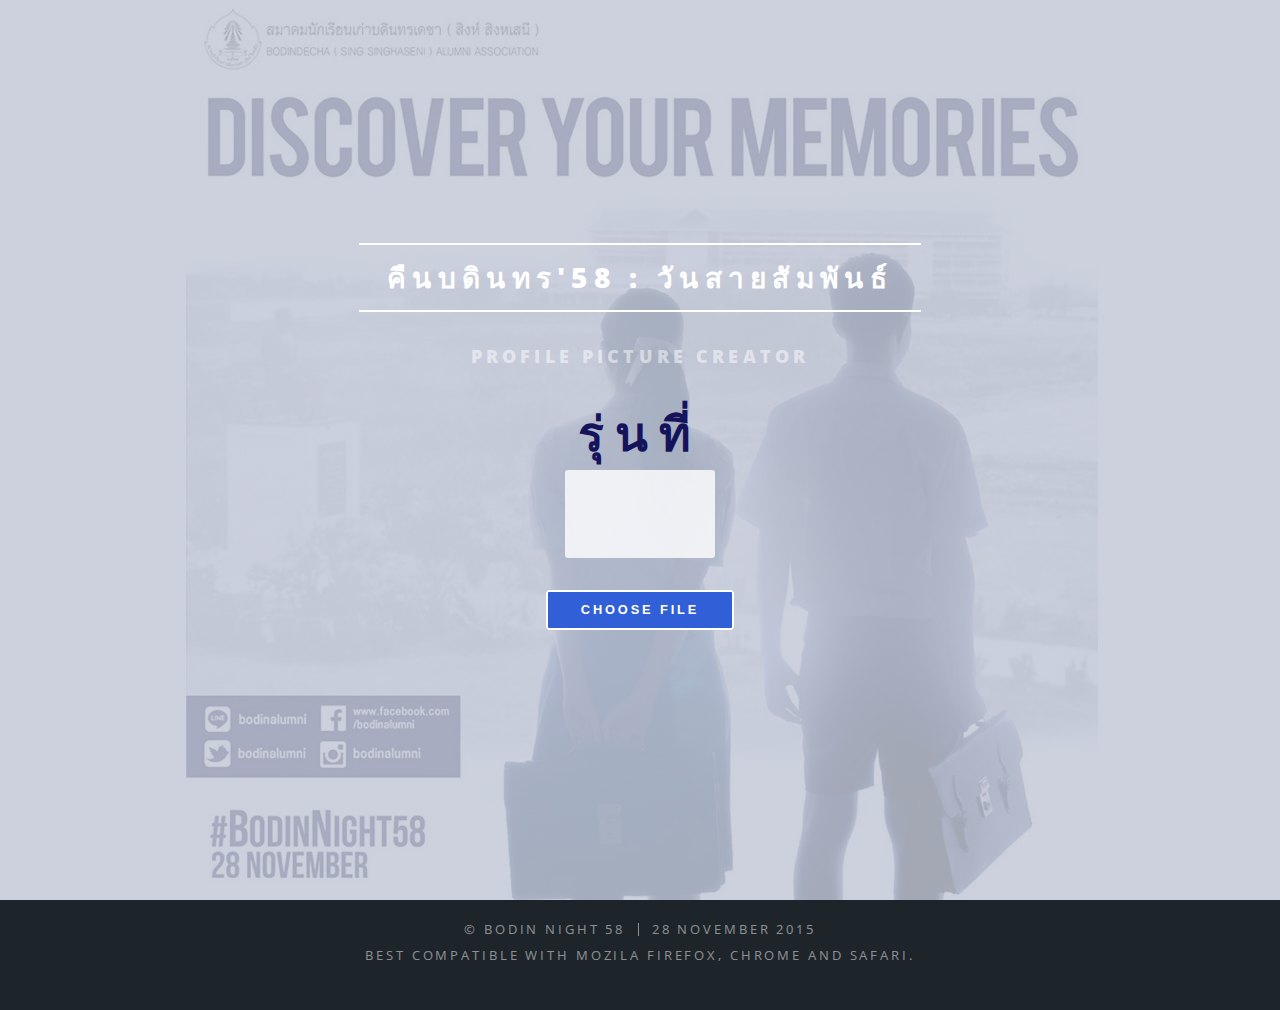
<file: index.html>
﻿<!DOCTYPE HTML>
<meta http-equiv="Content-Type" content="text/html; charset=utf-8">
<html>
	<head>
		<title>Bodin Night 58</title>
		<meta charset="UTF-8" />
		<meta name="viewport" content="width=device-width, initial-scale=1" />
		<!--[if lte IE 8]><script src="assets/js/ie/html5shiv.js"></script><![endif]-->
		<link rel="stylesheet" href="assets/css/main.css" />
		<link  href="assets/cropper.min.css" rel="stylesheet">
		<script src="assets/cropper.min.js"></script>
		<!--[<style type="text/css">
		body {
		background-color: rgb(255,255,255);
		}
        </style>-->
		<!--[if lte IE 8]><link rel="stylesheet" href="assets/css/ie8.css" /><![endif]-->
		<!--[if lte IE 9]><link rel="stylesheet" href="assets/css/ie9.css" /><![endif]-->
		
		
	</head>
	<body class="landing">

		<!-- Page Wrapper -->
			<div id="page-wrapper">

				<!-- Banner -->
				<section id="banner">
					<div class="inner" id="toppart">
						<h2>คืนบดินทร'58 :  วันสายสัมพันธ์</h2>
						<h3>Profile picture creator</h3>
						<p align="center" style="font-size:300% ;margin:1em 0 0.5em 0"><b style="color:rgb(21,19,92)">รุ่นที่</b></p>
						<p align="center" style="color:rgb(21,19,92) ;margin:0 0 1em 0; font-size:200%">
						<input type="text" name="class_number" id="class_number" style="width:150px; font-size:100% ;text-align:center; background-color:rgba(255,255,255,0.8)" maxlength="2";></p>
					 </div>
						 
					<!-- Upload Button -->
					
						<section id="body">	

							<div class="container">
								<canvas id="cropCanvas" height="500" width="500" class="hide"></canvas>
							</div>

							<div>
								<button type="button" onclick="crop();" id="cropButton" class="hide"> Crop image </button>
							</div>
							
							<div style="height:0px;overflow:hidden">
								<input type="file" id="imageLoader" name="imageLoader" accept="image/jpg","image/png","image/gif"/>
							</div>
							
							<div>
								<button type="button" onclick="chooseFile();" id="uploadButton"> choose file </button>
							</div>
							<div>
								<button type="button" onclick="" id="downloadbutton" class="hide"> Download Image </button>
							</div>	
							
							<script>
							function chooseFile(){
								  document.getElementById("imageLoader").click();
								}   
							</script>
							
							<!-- Process image -->
								<div>
									<br />
									<canvas id="imageCanvas" width="500" height="500" class="hide"> </canvas>
									<script>
										var cropdata;
										var cropper;
										var imageLoader = document.getElementById('imageLoader');
										imageLoader.addEventListener('change', handleImage, false);
										
										var toppart = document.getElementById('toppart');

										var canvas = document.getElementById('imageCanvas');
										var cropcanvas = document.getElementById('cropCanvas');
										var cropButton = document.getElementById('cropButton');
										var uploadButton = document.getElementById('uploadButton');
										var cropctx = cropcanvas.getContext('2d');
										var ctx = canvas.getContext('2d');
										
										
										var num = document.getElementById('class_number');
										num.addEventListener('change', textBoxChanged, false);

										function crop () {
											
											cropcanvas.className = "hide";
											cropButton.className = "hide";
											canvas.className = "";
											cropper.destroy();
											

											var uploaded_img = new Image();
											uploaded_img.src = cropcanvas.toDataURL();

											
											var template_img = new Image();
											template_img.src = "./images/template.jpg"

											template_img.onload = function () {
												ctx.drawImage(template_img,0,0,500,500);
												ctx.drawImage(uploaded_img, cropdata.x, cropdata.y, cropdata.width, cropdata.height, 191.5, 98, 306.5, 306.5);

												if (num.value >= 10) {
													ctx.font = '36pt verdana';
													ctx.fillStyle = '#c01f41';
													ctx.fillText(num.value,89,435);
												} 
												
												if (num.value < 10){
													ctx.font = '36pt verdana';
													ctx.fillStyle = '#c01f41';
													ctx.fillText(num.value,105,435);
												
												}
											
											}
										}
										
										
										function handleImage(e){
											var reader = new FileReader();
											reader.onload = function(event){
												
												var uploaded_img = new Image();
												var template_img = new Image();
																																													
												uploaded_img.src = event.target.result;

												uploaded_img.onload = function () {
													var imgHeight = uploaded_img.naturalHeight;
													var imgWidth = uploaded_img.naturalWidth;

													if (imgHeight > imgWidth) {
														newImgWidth = imgWidth * 500 / imgHeight;
														newImgHeight = 500;
														var left = (500 - newImgWidth) / 2;
														var top = 0;
													} else {
														newImgHeight = imgHeight * 500 / imgWidth;
														newImgWidth = 500;
														var top = (500 - newImgHeight) / 2;
														var left = 0;
													}

													cropctx.drawImage(uploaded_img, 0, 0, imgWidth, imgHeight , left, top, newImgWidth, newImgHeight);

													cropper = new Cropper(cropcanvas, {
													  aspectRatio: 1,
													  crop: function(data) {
													    cropdata = data;
													  }
													});

													uploadButton.className = "hide";
													cropcanvas.className = "";
													cropButton.className = "";
													toppart.className = "hide";
												}
												
												
												// 

												

												

												// var destWidth = 310;
									   //      	var destHeight = 310;
									   //      	var destX = 190;
									   //      	var destY = 96;
											}
											reader.readAsDataURL(e.target.files[0]);
											
										}	
																				
									</script>
								</div>
						
	
					</section>
			</section>
			</div>
		<!--		
		<!-- Footer -->
			 <footer id="footer">
				<!--<ul class="icons">
					<li><a href="#" class="icon fa-twitter"><span class="label">Twitter</span></a></li>
					<li><a href="#" class="icon fa-facebook"><span class="label">Facebook</span></a></li>
					<li><a href="#" class="icon fa-instagram"><span class="label">Instagram</span></a></li>
					<li><a href="#" class="icon fa-Test"><span class="label">Test</span></a></li>
					
				</ul> -->
				<ul class="copyright">
					<li>&copy; Bodin Night 58</li><li>28 November 2015 </li><br /><p>Best compatible with Mozila Firefox, Chrome and Safari.</p>
				</ul>
			</footer>
		<!-- Scripts -->
			<script src="assets/js/jquery.min.js"></script>
			<script src="assets/js/jquery.scrollex.min.js"></script>
			<script src="assets/js/jquery.scrolly.min.js"></script>
			<script src="assets/js/skel.min.js"></script>
			<script src="assets/js/util.js"></script>
			<!--[if lte IE 8]><script src="assets/js/ie/respond.min.js"></script><![endif]-->
			<script src="assets/js/main.js"></script>
            

	</body>
</html>
</file>
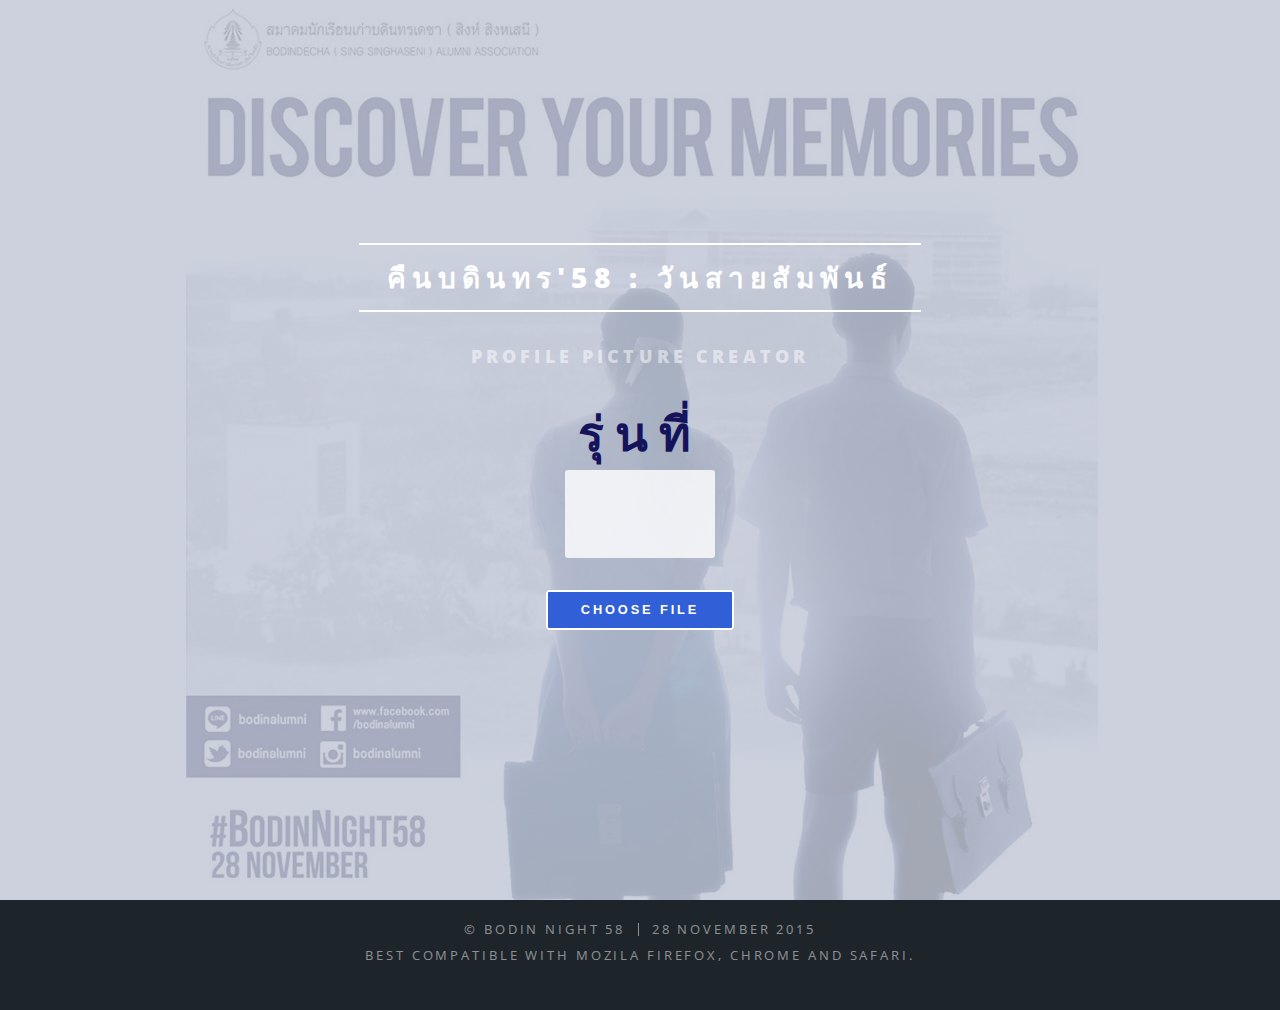
<file: index_test.html>
﻿<!DOCTYPE HTML>
<meta http-equiv="Content-Type" content="text/html; charset=utf-8">
<html>
	<head>
		<title>Bodin Night 58</title>
		<meta charset="UTF-8" />
		<meta name="viewport" content="width=device-width, initial-scale=1" />
		<!--[if lte IE 8]><script src="assets/js/ie/html5shiv.js"></script><![endif]-->
		<link rel="stylesheet" href="assets/css/main.css" />
		<link  href="assets/cropper.min.css" rel="stylesheet">
		<script src="assets/cropper.min.js"></script>
		<!--[<style type="text/css">
		body {
		background-color: rgb(255,255,255);
		}
        </style>-->
		<!--[if lte IE 8]><link rel="stylesheet" href="assets/css/ie8.css" /><![endif]-->
		<!--[if lte IE 9]><link rel="stylesheet" href="assets/css/ie9.css" /><![endif]-->
		
		
	</head>
	<body class="landing">

		<!-- Page Wrapper -->
			<div id="page-wrapper">

				<!-- Banner -->
				<section id="banner">
					<div class="inner" id="toppart">
						<h2>คืนบดินทร'58 :  วันสายสัมพันธ์</h2>
						<h3>Profile picture creator</h3>
						<p align="center" style="font-size:300% ;margin:1em 0 0.5em 0"><b style="color:rgb(21,19,92)">รุ่นที่</b></p>
						<p align="center" style="color:rgb(21,19,92) ;margin:0 0 1em 0; font-size:200%">
						<input type="text" name="class_number" id="class_number" style="width:150px; font-size:100% ;text-align:center; background-color:rgba(255,255,255,0.8)" maxlength="3";></p>
					 </div>
						 
					<!-- Upload Button -->
					
						<section id="body">	

							<div class="container">
								<canvas id="cropCanvas" height="500" width="500" class="hide"></canvas>
							</div>

							<div>
								<button type="button" onclick="crop();" id="cropButton" class="hide"> Crop image </button>
							</div>
							
							<div style="height:0px;overflow:hidden">
								<input type="file" id="imageLoader" name="imageLoader" accept="image/jpg","image/png","image/gif"/>
							</div>
							
							<div>
								<button type="button" onclick="chooseFile();" id="uploadButton"> choose file </button>
							</div>
							<div>
								<a href="#" id="downloadbutton" class="hide" download="bdnight.png">Download Image</a>
							</div>	
							
							<script>
							function chooseFile(){
								  document.getElementById("imageLoader").click();
								}   
							</script>
							
							<!-- Process image -->
								<div>
									<br />
								<script>
									var button = document.getElementById('downloadbutton');
									button.addEventListener('click', function (e) {
									 	var dataURL = imageCanvas.toDataURL('image/png');
										button.href = dataURL;
									});
								</script>
									<canvas id="imageCanvas" width="500" height="500" class="hide"> </canvas>
									<script>
										var cropdata;
										var cropper;
										var imageLoader = document.getElementById('imageLoader');
										imageLoader.addEventListener('change', handleImage, false);
										
										var toppart = document.getElementById('toppart');

										var canvas = document.getElementById('imageCanvas');
										var cropcanvas = document.getElementById('cropCanvas');
										var cropButton = document.getElementById('cropButton');
										var uploadButton = document.getElementById('uploadButton');
										var cropctx = cropcanvas.getContext('2d');
										var ctx = canvas.getContext('2d');
										
										
										var num = document.getElementById('class_number');
										num.addEventListener('change', textBoxChanged, false);

										function crop () {
											
											cropcanvas.className = "hide";
											cropButton.className = "hide";
											canvas.className = "";
											cropper.destroy();
											downloadbutton.className ="button";

											var uploaded_img = new Image();
											uploaded_img.src = cropcanvas.toDataURL();

											
											var template_img = new Image();
											template_img.src = "./images/template.jpg"

											template_img.onload = function () {
												ctx.drawImage(template_img,0,0,500,500);
												ctx.drawImage(uploaded_img, cropdata.x, cropdata.y, cropdata.width, cropdata.height, 191.5, 98, 306.5, 306.5);

												if ((num.value >= 10) && (num.value <=60) && (num.value != "ครู")) {
													ctx.font = '36pt verdana';
													ctx.fillStyle = '#c01f41';
													ctx.fillText(num.value,89,435);
												} 
												
												if ((num.value < 10 ) && (num.value>= 1)&& (num.value != "ครู")){
													ctx.font = '36pt verdana';
													ctx.fillStyle = '#c01f41';
													ctx.fillText(num.value,105,435);
												}
												
												if (num.value == "ครู") {
													ctx.font = '36pt verdana';
													ctx.fillStyle = '#c01f41';
													ctx.fillText(num.value,91,430);
												}
											
											}
										}
										
										
										function handleImage(e){
											var reader = new FileReader();
											reader.onload = function(event){
												
												var uploaded_img = new Image();
												var template_img = new Image();
																																													
												uploaded_img.src = event.target.result;

												uploaded_img.onload = function () {
													var imgHeight = uploaded_img.naturalHeight;
													var imgWidth = uploaded_img.naturalWidth;

													if (imgHeight > imgWidth) {
														newImgWidth = imgWidth * 500 / imgHeight;
														newImgHeight = 500;
														var left = (500 - newImgWidth) / 2;
														var top = 0;
													} else {
														newImgHeight = imgHeight * 500 / imgWidth;
														newImgWidth = 500;
														var top = (500 - newImgHeight) / 2;
														var left = 0;
													}

													cropctx.drawImage(uploaded_img, 0, 0, imgWidth, imgHeight , left, top, newImgWidth, newImgHeight);

													cropper = new Cropper(cropcanvas, {
													  aspectRatio: 1,
													  crop: function(data) {
													    cropdata = data;
													  }
													});

													uploadButton.className = "hide";
													cropcanvas.className = "";
													cropButton.className = "";
													toppart.className = "hide";
												}
												
												
												// 

												

												

												// var destWidth = 310;
									   //      	var destHeight = 310;
									   //      	var destX = 190;
									   //      	var destY = 96;
											}
											reader.readAsDataURL(e.target.files[0]);
											
										}	
																				
									</script>
								</div>
						
	
					</section>
			</section>
			</div>
		<!--		
		<!-- Footer -->
			 <footer id="footer">
				<!--<ul class="icons">
					<li><a href="#" class="icon fa-twitter"><span class="label">Twitter</span></a></li>
					<li><a href="#" class="icon fa-facebook"><span class="label">Facebook</span></a></li>
					<li><a href="#" class="icon fa-instagram"><span class="label">Instagram</span></a></li>
					<li><a href="#" class="icon fa-Test"><span class="label">Test</span></a></li>
					
				</ul> -->
				<ul class="copyright">
					<li>&copy; Bodin Night 58</li><li>28 November 2015 </li><br /><p>Best compatible with Mozila Firefox, Chrome and Safari.</p>
				</ul>
			</footer>
		<!-- Scripts -->
			<script src="assets/js/jquery.min.js"></script>
			<script src="assets/js/jquery.scrollex.min.js"></script>
			<script src="assets/js/jquery.scrolly.min.js"></script>
			<script src="assets/js/skel.min.js"></script>
			<script src="assets/js/util.js"></script>
			<!--[if lte IE 8]><script src="assets/js/ie/respond.min.js"></script><![endif]-->
			<script src="assets/js/main.js"></script>
            

	</body>
</html>
</file>
<file: assets/css/ie8.css>
/*
	Spectral by HTML5 UP
	html5up.net | @n33co
	Free for personal and commercial use under the CCA 3.0 license (html5up.net/license)
*/

/* Icon */

	.icon.major {
		border: none;
	}

		.icon.major:before {
			font-size: 3em;
		}

/* Form */

	label {
		color: #2E3842;
	}

	input[type="text"],
	input[type="password"],
	input[type="email"],
	select,
	textarea {
		border: solid 1px #dfdfdf;
	}

/* Button */

	input[type="submit"],
	input[type="reset"],
	input[type="button"],
	button,
	.button {
		border: solid 2px #dfdfdf;
	}

		input[type="submit"].special,
		input[type="reset"].special,
		input[type="button"].special,
		button.special,
		.button.special {
			border: 0 !important;
		}

/* Page Wrapper + Menu */

	#menu {
		display: none;
	}

	body.is-menu-visible #menu {
		display: block;
	}

/* Header */

	#header nav > ul > li > a.menuToggle:after {
		display: none;
	}

/* Banner + Wrapper (style4) */

	#banner,
	.wrapper.style4 {
		-ms-behavior: url("assets/js/ie/backgroundsize.min.htc");
	}

		#banner:before,
		.wrapper.style4:before {
			display: none;
		}

/* Banner */

	#banner .more {
		height: 4em;
	}

		#banner .more:after {
			display: none;
		}

/* Main */

	#main > header {
		-ms-behavior: url("assets/js/ie/backgroundsize.min.htc");
	}

		#main > header:before {
			display: none;
		}
</file>
<file: assets/css/ie9.css>
/*
	Spectral by HTML5 UP
	html5up.net | @n33co
	Free for personal and commercial use under the CCA 3.0 license (html5up.net/license)
*/

/* Spotlight */

	.spotlight {
		display: block;
	}

		.spotlight .image {
			display: inline-block;
			vertical-align: top;
		}

		.spotlight .content {
			padding: 4em 4em 2em 4em ;
			display: inline-block;
		}

		.spotlight:after {
			clear: both;
			content: '';
			display: block;
		}

/* Features */

	.features {
		display: block;
	}

		.features li {
			float: left;
		}

		.features:after {
			content: '';
			display: block;
			clear: both;
		}

/* Banner + Wrapper (style4) */

	#banner,
	.wrapper.style4 {
		background-image: url("../../images/banner.jpg");
		background-position: center center;
		background-repeat: no-repeat;
		background-size: cover;
		position: relative;
	}

		#banner:before,
		.wrapper.style4:before {
			background: #000000;
			content: '';
			height: 100%;
			left: 0;
			opacity: 0.5;
			position: absolute;
			top: 0;
			width: 100%;
		}

		#banner .inner,
		.wrapper.style4 .inner {
			position: relative;
			z-index: 1;
		}

/* Banner */

	#banner {
		padding: 14em 0 12em 0 ;
		height: auto;
	}

		#banner:after {
			display: none;
		}

/* CTA */

	#cta .inner header {
		float: left;
	}

	#cta .inner .actions {
		float: left;
	}

	#cta .inner:after {
		clear: both;
		content: '';
		display: block;
	}

/* Main */

	#main > header {
		background-image: url("../../images/banner.jpg");
		background-position: center center;
		background-repeat: no-repeat;
		background-size: cover;
		position: relative;
	}

		#main > header:before {
			background: #000000;
			content: '';
			height: 100%;
			left: 0;
			opacity: 0.5;
			position: absolute;
			top: 0;
			width: 100%;
		}

		#main > header > * {
			position: relative;
			z-index: 1;
		}
</file>
<file: assets/css/main.css>
@import url(font-awesome.min.css);
@import url("http://fonts.googleapis.com/css?family=Open+Sans:400,400italic,600,600italic,800,800italic");



.hide {
	display: none;
}

html, div, map, dt, isindex, form {
    display: block;
}


/* Reset */

	html, body, div, span, applet, object, iframe, h1, h2, h3, h4, h5, h6, p, blockquote, pre, a, abbr, acronym, address, big, cite, code, del, dfn, em, img, ins, kbd, q, s, samp, small, strike, strong, sub, sup, tt, var, b, u, i, center, dl, dt, dd, ol, ul, li, fieldset, form, label, legend, table, caption, tbody, tfoot, thead, tr, th, td, article, aside, canvas, details, embed, figure, figcaption, footer, header, hgroup, menu, nav, output, ruby, section, summary, time, mark, audio, video {
	margin: 0;
	/* [disabled]padding: 0; */
	border: 0;
	font-size: 100%;
	/* [disabled]font: inherit; */
	vertical-align: baseline;
	}

	article, aside, details, figcaption, figure, footer, header, hgroup, menu, nav, section {
		display: block;
	}

	body {
		line-height: 1;
	}

	ol, ul {
		list-style: none;
	}

	blockquote, q {
		quotes: none;
	}

	blockquote:before, blockquote:after, q:before, q:after {
		content: '';
		content: none;
	}

	table {
		border-collapse: collapse;
		border-spacing: 0;
	}

	body {
		-webkit-text-size-adjust: none;
	}

/* Box Model */

	*, *:before, *:after {
		-moz-box-sizing: border-box;
		-webkit-box-sizing: border-box;
		box-sizing: border-box;
	}

/* Grid */

	.row {
		border-bottom: solid 1px transparent;
		-moz-box-sizing: border-box;
		-webkit-box-sizing: border-box;
		box-sizing: border-box;
	}

	.row > * {
		float: left;
		-moz-box-sizing: border-box;
		-webkit-box-sizing: border-box;
		box-sizing: border-box;
	}

	.row:after, .row:before {
		content: '';
		display: block;
		clear: both;
		height: 0;
	}

	.row.uniform > * > :first-child {
		margin-top: 0;
	}

	.row.uniform > * > :last-child {
		margin-bottom: 0;
	}

	.row.\30 \25 > * {
		padding: 0 0 0 0em;
	}

	.row.\30 \25 {
		margin: 0 0 -1px 0em;
	}

	.row.uniform.\30 \25 > * {
		padding: 0em 0 0 0em;
	}

	.row.uniform.\30 \25 {
		margin: 0em 0 -1px 0em;
	}

	.row > * {
		padding: 0 0 0 1.5em;
	}

	.row {
		margin: 0 0 -1px -1.5em;
	}

	.row.uniform > * {
		padding: 1.5em 0 0 1.5em;
	}

	.row.uniform {
		margin: -1.5em 0 -1px -1.5em;
	}

	.row.\32 00\25 > * {
		padding: 0 0 0 3em;
	}

	.row.\32 00\25 {
		margin: 0 0 -1px -3em;
	}

	.row.uniform.\32 00\25 > * {
		padding: 3em 0 0 3em;
	}

	.row.uniform.\32 00\25 {
		margin: -3em 0 -1px -3em;
	}

	.row.\31 50\25 > * {
		padding: 0 0 0 2.25em;
	}

	.row.\31 50\25 {
		margin: 0 0 -1px -2.25em;
	}

	.row.uniform.\31 50\25 > * {
		padding: 2.25em 0 0 2.25em;
	}

	.row.uniform.\31 50\25 {
		margin: -2.25em 0 -1px -2.25em;
	}

	.row.\35 0\25 > * {
		padding: 0 0 0 0.75em;
	}

	.row.\35 0\25 {
		margin: 0 0 -1px -0.75em;
	}

	.row.uniform.\35 0\25 > * {
		padding: 0.75em 0 0 0.75em;
	}

	.row.uniform.\35 0\25 {
		margin: -0.75em 0 -1px -0.75em;
	}

	.row.\32 5\25 > * {
		padding: 0 0 0 0.375em;
	}

	.row.\32 5\25 {
		margin: 0 0 -1px -0.375em;
	}

	.row.uniform.\32 5\25 > * {
		padding: 0.375em 0 0 0.375em;
	}

	.row.uniform.\32 5\25 {
		margin: -0.375em 0 -1px -0.375em;
	}

	.\31 2u, .\31 2u\24 {
		width: 100%;
		clear: none;
		margin-left: 0;
	}

	.\31 1u, .\31 1u\24 {
		width: 91.6666666667%;
		clear: none;
		margin-left: 0;
	}

	.\31 0u, .\31 0u\24 {
		width: 83.3333333333%;
		clear: none;
		margin-left: 0;
	}

	.\39 u, .\39 u\24 {
		width: 75%;
		clear: none;
		margin-left: 0;
	}

	.\38 u, .\38 u\24 {
		width: 66.6666666667%;
		clear: none;
		margin-left: 0;
	}

	.\37 u, .\37 u\24 {
		width: 58.3333333333%;
		clear: none;
		margin-left: 0;
	}

	.\36 u, .\36 u\24 {
		width: 50%;
		clear: none;
		margin-left: 0;
	}

	.\35 u, .\35 u\24 {
		width: 41.6666666667%;
		clear: none;
		margin-left: 0;
	}

	.\34 u, .\34 u\24 {
		width: 33.3333333333%;
		clear: none;
		margin-left: 0;
	}

	.\33 u, .\33 u\24 {
		width: 25%;
		clear: none;
		margin-left: 0;
	}

	.\32 u, .\32 u\24 {
		width: 16.6666666667%;
		clear: none;
		margin-left: 0;
	}

	.\31 u, .\31 u\24 {
		width: 8.3333333333%;
		clear: none;
		margin-left: 0;
	}

	.\31 2u\24 + *,
	.\31 1u\24 + *,
	.\31 0u\24 + *,
	.\39 u\24 + *,
	.\38 u\24 + *,
	.\37 u\24 + *,
	.\36 u\24 + *,
	.\35 u\24 + *,
	.\34 u\24 + *,
	.\33 u\24 + *,
	.\32 u\24 + *,
	.\31 u\24 + * {
		clear: left;
	}

	.\-11u {
		margin-left: 91.66667%;
	}

	.\-10u {
		margin-left: 83.33333%;
	}

	.\-9u {
		margin-left: 75%;
	}

	.\-8u {
		margin-left: 66.66667%;
	}

	.\-7u {
		margin-left: 58.33333%;
	}

	.\-6u {
		margin-left: 50%;
	}

	.\-5u {
		margin-left: 41.66667%;
	}

	.\-4u {
		margin-left: 33.33333%;
	}

	.\-3u {
		margin-left: 25%;
	}

	.\-2u {
		margin-left: 16.66667%;
	}

	.\-1u {
		margin-left: 8.33333%;
	}

	@media screen and (max-width: 1680px) {

		.row > * {
			padding: 0 0 0 1.5em;
		}

		.row {
			margin: 0 0 -1px -1.5em;
		}

		.row.uniform > * {
			padding: 1.5em 0 0 1.5em;
		}

		.row.uniform {
			margin: -1.5em 0 -1px -1.5em;
		}

		.row.\32 00\25 > * {
			padding: 0 0 0 3em;
		}

		.row.\32 00\25 {
			margin: 0 0 -1px -3em;
		}

		.row.uniform.\32 00\25 > * {
			padding: 3em 0 0 3em;
		}

		.row.uniform.\32 00\25 {
			margin: -3em 0 -1px -3em;
		}

		.row.\31 50\25 > * {
			padding: 0 0 0 2.25em;
		}

		.row.\31 50\25 {
			margin: 0 0 -1px -2.25em;
		}

		.row.uniform.\31 50\25 > * {
			padding: 2.25em 0 0 2.25em;
		}

		.row.uniform.\31 50\25 {
			margin: -2.25em 0 -1px -2.25em;
		}

		.row.\35 0\25 > * {
			padding: 0 0 0 0.75em;
		}

		.row.\35 0\25 {
			margin: 0 0 -1px -0.75em;
		}

		.row.uniform.\35 0\25 > * {
			padding: 0.75em 0 0 0.75em;
		}

		.row.uniform.\35 0\25 {
			margin: -0.75em 0 -1px -0.75em;
		}

		.row.\32 5\25 > * {
			padding: 0 0 0 0.375em;
		}

		.row.\32 5\25 {
			margin: 0 0 -1px -0.375em;
		}

		.row.uniform.\32 5\25 > * {
			padding: 0.375em 0 0 0.375em;
		}

		.row.uniform.\32 5\25 {
			margin: -0.375em 0 -1px -0.375em;
		}

		.\31 2u\28xlarge\29, .\31 2u\24\28xlarge\29 {
			width: 100%;
			clear: none;
			margin-left: 0;
		}

		.\31 1u\28xlarge\29, .\31 1u\24\28xlarge\29 {
			width: 91.6666666667%;
			clear: none;
			margin-left: 0;
		}

		.\31 0u\28xlarge\29, .\31 0u\24\28xlarge\29 {
			width: 83.3333333333%;
			clear: none;
			margin-left: 0;
		}

		.\39 u\28xlarge\29, .\39 u\24\28xlarge\29 {
			width: 75%;
			clear: none;
			margin-left: 0;
		}

		.\38 u\28xlarge\29, .\38 u\24\28xlarge\29 {
			width: 66.6666666667%;
			clear: none;
			margin-left: 0;
		}

		.\37 u\28xlarge\29, .\37 u\24\28xlarge\29 {
			width: 58.3333333333%;
			clear: none;
			margin-left: 0;
		}

		.\36 u\28xlarge\29, .\36 u\24\28xlarge\29 {
			width: 50%;
			clear: none;
			margin-left: 0;
		}

		.\35 u\28xlarge\29, .\35 u\24\28xlarge\29 {
			width: 41.6666666667%;
			clear: none;
			margin-left: 0;
		}

		.\34 u\28xlarge\29, .\34 u\24\28xlarge\29 {
			width: 33.3333333333%;
			clear: none;
			margin-left: 0;
		}

		.\33 u\28xlarge\29, .\33 u\24\28xlarge\29 {
			width: 25%;
			clear: none;
			margin-left: 0;
		}

		.\32 u\28xlarge\29, .\32 u\24\28xlarge\29 {
			width: 16.6666666667%;
			clear: none;
			margin-left: 0;
		}

		.\31 u\28xlarge\29, .\31 u\24\28xlarge\29 {
			width: 8.3333333333%;
			clear: none;
			margin-left: 0;
		}

		.\31 2u\24\28xlarge\29 + *,
		.\31 1u\24\28xlarge\29 + *,
		.\31 0u\24\28xlarge\29 + *,
		.\39 u\24\28xlarge\29 + *,
		.\38 u\24\28xlarge\29 + *,
		.\37 u\24\28xlarge\29 + *,
		.\36 u\24\28xlarge\29 + *,
		.\35 u\24\28xlarge\29 + *,
		.\34 u\24\28xlarge\29 + *,
		.\33 u\24\28xlarge\29 + *,
		.\32 u\24\28xlarge\29 + *,
		.\31 u\24\28xlarge\29 + * {
			clear: left;
		}

		.\-11u\28xlarge\29 {
			margin-left: 91.66667%;
		}

		.\-10u\28xlarge\29 {
			margin-left: 83.33333%;
		}

		.\-9u\28xlarge\29 {
			margin-left: 75%;
		}

		.\-8u\28xlarge\29 {
			margin-left: 66.66667%;
		}

		.\-7u\28xlarge\29 {
			margin-left: 58.33333%;
		}

		.\-6u\28xlarge\29 {
			margin-left: 50%;
		}

		.\-5u\28xlarge\29 {
			margin-left: 41.66667%;
		}

		.\-4u\28xlarge\29 {
			margin-left: 33.33333%;
		}

		.\-3u\28xlarge\29 {
			margin-left: 25%;
		}

		.\-2u\28xlarge\29 {
			margin-left: 16.66667%;
		}

		.\-1u\28xlarge\29 {
			margin-left: 8.33333%;
		}

	}

	@media screen and (max-width: 1280px) {

		.row > * {
			padding: 0 0 0 1.5em;
		}

		.row {
			margin: 0 0 -1px -1.5em;
		}

		.row.uniform > * {
			padding: 1.5em 0 0 1.5em;
		}

		.row.uniform {
			margin: -1.5em 0 -1px -1.5em;
		}

		.row.\32 00\25 > * {
			padding: 0 0 0 3em;
		}

		.row.\32 00\25 {
			margin: 0 0 -1px -3em;
		}

		.row.uniform.\32 00\25 > * {
			padding: 3em 0 0 3em;
		}

		.row.uniform.\32 00\25 {
			margin: -3em 0 -1px -3em;
		}

		.row.\31 50\25 > * {
			padding: 0 0 0 2.25em;
		}

		.row.\31 50\25 {
			margin: 0 0 -1px -2.25em;
		}

		.row.uniform.\31 50\25 > * {
			padding: 2.25em 0 0 2.25em;
		}

		.row.uniform.\31 50\25 {
			margin: -2.25em 0 -1px -2.25em;
		}

		.row.\35 0\25 > * {
			padding: 0 0 0 0.75em;
		}

		.row.\35 0\25 {
			margin: 0 0 -1px -0.75em;
		}

		.row.uniform.\35 0\25 > * {
			padding: 0.75em 0 0 0.75em;
		}

		.row.uniform.\35 0\25 {
			margin: -0.75em 0 -1px -0.75em;
		}

		.row.\32 5\25 > * {
			padding: 0 0 0 0.375em;
		}

		.row.\32 5\25 {
			margin: 0 0 -1px -0.375em;
		}

		.row.uniform.\32 5\25 > * {
			padding: 0.375em 0 0 0.375em;
		}

		.row.uniform.\32 5\25 {
			margin: -0.375em 0 -1px -0.375em;
		}

		.\31 2u\28large\29, .\31 2u\24\28large\29 {
			width: 100%;
			clear: none;
			margin-left: 0;
		}

		.\31 1u\28large\29, .\31 1u\24\28large\29 {
			width: 91.6666666667%;
			clear: none;
			margin-left: 0;
		}

		.\31 0u\28large\29, .\31 0u\24\28large\29 {
			width: 83.3333333333%;
			clear: none;
			margin-left: 0;
		}

		.\39 u\28large\29, .\39 u\24\28large\29 {
			width: 75%;
			clear: none;
			margin-left: 0;
		}

		.\38 u\28large\29, .\38 u\24\28large\29 {
			width: 66.6666666667%;
			clear: none;
			margin-left: 0;
		}

		.\37 u\28large\29, .\37 u\24\28large\29 {
			width: 58.3333333333%;
			clear: none;
			margin-left: 0;
		}

		.\36 u\28large\29, .\36 u\24\28large\29 {
			width: 50%;
			clear: none;
			margin-left: 0;
		}

		.\35 u\28large\29, .\35 u\24\28large\29 {
			width: 41.6666666667%;
			clear: none;
			margin-left: 0;
		}

		.\34 u\28large\29, .\34 u\24\28large\29 {
			width: 33.3333333333%;
			clear: none;
			margin-left: 0;
		}

		.\33 u\28large\29, .\33 u\24\28large\29 {
			width: 25%;
			clear: none;
			margin-left: 0;
		}

		.\32 u\28large\29, .\32 u\24\28large\29 {
			width: 16.6666666667%;
			clear: none;
			margin-left: 0;
		}

		.\31 u\28large\29, .\31 u\24\28large\29 {
			width: 8.3333333333%;
			clear: none;
			margin-left: 0;
		}

		.\31 2u\24\28large\29 + *,
		.\31 1u\24\28large\29 + *,
		.\31 0u\24\28large\29 + *,
		.\39 u\24\28large\29 + *,
		.\38 u\24\28large\29 + *,
		.\37 u\24\28large\29 + *,
		.\36 u\24\28large\29 + *,
		.\35 u\24\28large\29 + *,
		.\34 u\24\28large\29 + *,
		.\33 u\24\28large\29 + *,
		.\32 u\24\28large\29 + *,
		.\31 u\24\28large\29 + * {
			clear: left;
		}

		.\-11u\28large\29 {
			margin-left: 91.66667%;
		}

		.\-10u\28large\29 {
			margin-left: 83.33333%;
		}

		.\-9u\28large\29 {
			margin-left: 75%;
		}

		.\-8u\28large\29 {
			margin-left: 66.66667%;
		}

		.\-7u\28large\29 {
			margin-left: 58.33333%;
		}

		.\-6u\28large\29 {
			margin-left: 50%;
		}

		.\-5u\28large\29 {
			margin-left: 41.66667%;
		}

		.\-4u\28large\29 {
			margin-left: 33.33333%;
		}

		.\-3u\28large\29 {
			margin-left: 25%;
		}

		.\-2u\28large\29 {
			margin-left: 16.66667%;
		}

		.\-1u\28large\29 {
			margin-left: 8.33333%;
		}

	}

	@media screen and (max-width: 980px) {

		.row > * {
			padding: 0 0 0 1.5em;
		}

		.row {
			margin: 0 0 -1px -1.5em;
		}

		.row.uniform > * {
			padding: 1.5em 0 0 1.5em;
		}

		.row.uniform {
			margin: -1.5em 0 -1px -1.5em;
		}

		.row.\32 00\25 > * {
			padding: 0 0 0 3em;
		}

		.row.\32 00\25 {
			margin: 0 0 -1px -3em;
		}

		.row.uniform.\32 00\25 > * {
			padding: 3em 0 0 3em;
		}

		.row.uniform.\32 00\25 {
			margin: -3em 0 -1px -3em;
		}

		.row.\31 50\25 > * {
			padding: 0 0 0 2.25em;
		}

		.row.\31 50\25 {
			margin: 0 0 -1px -2.25em;
		}

		.row.uniform.\31 50\25 > * {
			padding: 2.25em 0 0 2.25em;
		}

		.row.uniform.\31 50\25 {
			margin: -2.25em 0 -1px -2.25em;
		}

		.row.\35 0\25 > * {
			padding: 0 0 0 0.75em;
		}

		.row.\35 0\25 {
			margin: 0 0 -1px -0.75em;
		}

		.row.uniform.\35 0\25 > * {
			padding: 0.75em 0 0 0.75em;
		}

		.row.uniform.\35 0\25 {
			margin: -0.75em 0 -1px -0.75em;
		}

		.row.\32 5\25 > * {
			padding: 0 0 0 0.375em;
		}

		.row.\32 5\25 {
			margin: 0 0 -1px -0.375em;
		}

		.row.uniform.\32 5\25 > * {
			padding: 0.375em 0 0 0.375em;
		}

		.row.uniform.\32 5\25 {
			margin: -0.375em 0 -1px -0.375em;
		}

		.\31 2u\28medium\29, .\31 2u\24\28medium\29 {
			width: 100%;
			clear: none;
			margin-left: 0;
		}

		.\31 1u\28medium\29, .\31 1u\24\28medium\29 {
			width: 91.6666666667%;
			clear: none;
			margin-left: 0;
		}

		.\31 0u\28medium\29, .\31 0u\24\28medium\29 {
			width: 83.3333333333%;
			clear: none;
			margin-left: 0;
		}

		.\39 u\28medium\29, .\39 u\24\28medium\29 {
			width: 75%;
			clear: none;
			margin-left: 0;
		}

		.\38 u\28medium\29, .\38 u\24\28medium\29 {
			width: 66.6666666667%;
			clear: none;
			margin-left: 0;
		}

		.\37 u\28medium\29, .\37 u\24\28medium\29 {
			width: 58.3333333333%;
			clear: none;
			margin-left: 0;
		}

		.\36 u\28medium\29, .\36 u\24\28medium\29 {
			width: 50%;
			clear: none;
			margin-left: 0;
		}

		.\35 u\28medium\29, .\35 u\24\28medium\29 {
			width: 41.6666666667%;
			clear: none;
			margin-left: 0;
		}

		.\34 u\28medium\29, .\34 u\24\28medium\29 {
			width: 33.3333333333%;
			clear: none;
			margin-left: 0;
		}

		.\33 u\28medium\29, .\33 u\24\28medium\29 {
			width: 25%;
			clear: none;
			margin-left: 0;
		}

		.\32 u\28medium\29, .\32 u\24\28medium\29 {
			width: 16.6666666667%;
			clear: none;
			margin-left: 0;
		}

		.\31 u\28medium\29, .\31 u\24\28medium\29 {
			width: 8.3333333333%;
			clear: none;
			margin-left: 0;
		}

		.\31 2u\24\28medium\29 + *,
		.\31 1u\24\28medium\29 + *,
		.\31 0u\24\28medium\29 + *,
		.\39 u\24\28medium\29 + *,
		.\38 u\24\28medium\29 + *,
		.\37 u\24\28medium\29 + *,
		.\36 u\24\28medium\29 + *,
		.\35 u\24\28medium\29 + *,
		.\34 u\24\28medium\29 + *,
		.\33 u\24\28medium\29 + *,
		.\32 u\24\28medium\29 + *,
		.\31 u\24\28medium\29 + * {
			clear: left;
		}

		.\-11u\28medium\29 {
			margin-left: 91.66667%;
		}

		.\-10u\28medium\29 {
			margin-left: 83.33333%;
		}

		.\-9u\28medium\29 {
			margin-left: 75%;
		}

		.\-8u\28medium\29 {
			margin-left: 66.66667%;
		}

		.\-7u\28medium\29 {
			margin-left: 58.33333%;
		}

		.\-6u\28medium\29 {
			margin-left: 50%;
		}

		.\-5u\28medium\29 {
			margin-left: 41.66667%;
		}

		.\-4u\28medium\29 {
			margin-left: 33.33333%;
		}

		.\-3u\28medium\29 {
			margin-left: 25%;
		}

		.\-2u\28medium\29 {
			margin-left: 16.66667%;
		}

		.\-1u\28medium\29 {
			margin-left: 8.33333%;
		}

	}

	@media screen and (max-width: 736px) {

		.row > * {
			padding: 0 0 0 1.5em;
		}

		.row {
			margin: 0 0 -1px -1.5em;
		}

		.row.uniform > * {
			padding: 1.5em 0 0 1.5em;
		}

		.row.uniform {
			margin: -1.5em 0 -1px -1.5em;
		}

		.row.\32 00\25 > * {
			padding: 0 0 0 3em;
		}

		.row.\32 00\25 {
			margin: 0 0 -1px -3em;
		}

		.row.uniform.\32 00\25 > * {
			padding: 3em 0 0 3em;
		}

		.row.uniform.\32 00\25 {
			margin: -3em 0 -1px -3em;
		}

		.row.\31 50\25 > * {
			padding: 0 0 0 2.25em;
		}

		.row.\31 50\25 {
			margin: 0 0 -1px -2.25em;
		}

		.row.uniform.\31 50\25 > * {
			padding: 2.25em 0 0 2.25em;
		}

		.row.uniform.\31 50\25 {
			margin: -2.25em 0 -1px -2.25em;
		}

		.row.\35 0\25 > * {
			padding: 0 0 0 0.75em;
		}

		.row.\35 0\25 {
			margin: 0 0 -1px -0.75em;
		}

		.row.uniform.\35 0\25 > * {
			padding: 0.75em 0 0 0.75em;
		}

		.row.uniform.\35 0\25 {
			margin: -0.75em 0 -1px -0.75em;
		}

		.row.\32 5\25 > * {
			padding: 0 0 0 0.375em;
		}

		.row.\32 5\25 {
			margin: 0 0 -1px -0.375em;
		}

		.row.uniform.\32 5\25 > * {
			padding: 0.375em 0 0 0.375em;
		}

		.row.uniform.\32 5\25 {
			margin: -0.375em 0 -1px -0.375em;
		}

		.\31 2u\28small\29, .\31 2u\24\28small\29 {
			width: 100%;
			clear: none;
			margin-left: 0;
		}

		.\31 1u\28small\29, .\31 1u\24\28small\29 {
			width: 91.6666666667%;
			clear: none;
			margin-left: 0;
		}

		.\31 0u\28small\29, .\31 0u\24\28small\29 {
			width: 83.3333333333%;
			clear: none;
			margin-left: 0;
		}

		.\39 u\28small\29, .\39 u\24\28small\29 {
			width: 75%;
			clear: none;
			margin-left: 0;
		}

		.\38 u\28small\29, .\38 u\24\28small\29 {
			width: 66.6666666667%;
			clear: none;
			margin-left: 0;
		}

		.\37 u\28small\29, .\37 u\24\28small\29 {
			width: 58.3333333333%;
			clear: none;
			margin-left: 0;
		}

		.\36 u\28small\29, .\36 u\24\28small\29 {
			width: 50%;
			clear: none;
			margin-left: 0;
		}

		.\35 u\28small\29, .\35 u\24\28small\29 {
			width: 41.6666666667%;
			clear: none;
			margin-left: 0;
		}

		.\34 u\28small\29, .\34 u\24\28small\29 {
			width: 33.3333333333%;
			clear: none;
			margin-left: 0;
		}

		.\33 u\28small\29, .\33 u\24\28small\29 {
			width: 25%;
			clear: none;
			margin-left: 0;
		}

		.\32 u\28small\29, .\32 u\24\28small\29 {
			width: 16.6666666667%;
			clear: none;
			margin-left: 0;
		}

		.\31 u\28small\29, .\31 u\24\28small\29 {
			width: 8.3333333333%;
			clear: none;
			margin-left: 0;
		}

		.\31 2u\24\28small\29 + *,
		.\31 1u\24\28small\29 + *,
		.\31 0u\24\28small\29 + *,
		.\39 u\24\28small\29 + *,
		.\38 u\24\28small\29 + *,
		.\37 u\24\28small\29 + *,
		.\36 u\24\28small\29 + *,
		.\35 u\24\28small\29 + *,
		.\34 u\24\28small\29 + *,
		.\33 u\24\28small\29 + *,
		.\32 u\24\28small\29 + *,
		.\31 u\24\28small\29 + * {
			clear: left;
		}

		.\-11u\28small\29 {
			margin-left: 91.66667%;
		}

		.\-10u\28small\29 {
			margin-left: 83.33333%;
		}

		.\-9u\28small\29 {
			margin-left: 75%;
		}

		.\-8u\28small\29 {
			margin-left: 66.66667%;
		}

		.\-7u\28small\29 {
			margin-left: 58.33333%;
		}

		.\-6u\28small\29 {
			margin-left: 50%;
		}

		.\-5u\28small\29 {
			margin-left: 41.66667%;
		}

		.\-4u\28small\29 {
			margin-left: 33.33333%;
		}

		.\-3u\28small\29 {
			margin-left: 25%;
		}

		.\-2u\28small\29 {
			margin-left: 16.66667%;
		}

		.\-1u\28small\29 {
			margin-left: 8.33333%;
		}

	}

	@media screen and (max-width: 480px) {

		.row > * {
			padding: 0 0 0 1.5em;
		}

		.row {
			margin: 0 0 -1px -1.5em;
		}

		.row.uniform > * {
			padding: 1.5em 0 0 1.5em;
		}

		.row.uniform {
			margin: -1.5em 0 -1px -1.5em;
		}

		.row.\32 00\25 > * {
			padding: 0 0 0 3em;
		}

		.row.\32 00\25 {
			margin: 0 0 -1px -3em;
		}

		.row.uniform.\32 00\25 > * {
			padding: 3em 0 0 3em;
		}

		.row.uniform.\32 00\25 {
			margin: -3em 0 -1px -3em;
		}

		.row.\31 50\25 > * {
			padding: 0 0 0 2.25em;
		}

		.row.\31 50\25 {
			margin: 0 0 -1px -2.25em;
		}

		.row.uniform.\31 50\25 > * {
			padding: 2.25em 0 0 2.25em;
		}

		.row.uniform.\31 50\25 {
			margin: -2.25em 0 -1px -2.25em;
		}

		.row.\35 0\25 > * {
			padding: 0 0 0 0.75em;
		}

		.row.\35 0\25 {
			margin: 0 0 -1px -0.75em;
		}

		.row.uniform.\35 0\25 > * {
			padding: 0.75em 0 0 0.75em;
		}

		.row.uniform.\35 0\25 {
			margin: -0.75em 0 -1px -0.75em;
		}

		.row.\32 5\25 > * {
			padding: 0 0 0 0.375em;
		}

		.row.\32 5\25 {
			margin: 0 0 -1px -0.375em;
		}

		.row.uniform.\32 5\25 > * {
			padding: 0.375em 0 0 0.375em;
		}

		.row.uniform.\32 5\25 {
			margin: -0.375em 0 -1px -0.375em;
		}

		.\31 2u\28xsmall\29, .\31 2u\24\28xsmall\29 {
			width: 100%;
			clear: none;
			margin-left: 0;
		}

		.\31 1u\28xsmall\29, .\31 1u\24\28xsmall\29 {
			width: 91.6666666667%;
			clear: none;
			margin-left: 0;
		}

		.\31 0u\28xsmall\29, .\31 0u\24\28xsmall\29 {
			width: 83.3333333333%;
			clear: none;
			margin-left: 0;
		}

		.\39 u\28xsmall\29, .\39 u\24\28xsmall\29 {
			width: 75%;
			clear: none;
			margin-left: 0;
		}

		.\38 u\28xsmall\29, .\38 u\24\28xsmall\29 {
			width: 66.6666666667%;
			clear: none;
			margin-left: 0;
		}

		.\37 u\28xsmall\29, .\37 u\24\28xsmall\29 {
			width: 58.3333333333%;
			clear: none;
			margin-left: 0;
		}

		.\36 u\28xsmall\29, .\36 u\24\28xsmall\29 {
			width: 50%;
			clear: none;
			margin-left: 0;
		}

		.\35 u\28xsmall\29, .\35 u\24\28xsmall\29 {
			width: 41.6666666667%;
			clear: none;
			margin-left: 0;
		}

		.\34 u\28xsmall\29, .\34 u\24\28xsmall\29 {
			width: 33.3333333333%;
			clear: none;
			margin-left: 0;
		}

		.\33 u\28xsmall\29, .\33 u\24\28xsmall\29 {
			width: 25%;
			clear: none;
			margin-left: 0;
		}

		.\32 u\28xsmall\29, .\32 u\24\28xsmall\29 {
			width: 16.6666666667%;
			clear: none;
			margin-left: 0;
		}

		.\31 u\28xsmall\29, .\31 u\24\28xsmall\29 {
			width: 8.3333333333%;
			clear: none;
			margin-left: 0;
		}

		.\31 2u\24\28xsmall\29 + *,
		.\31 1u\24\28xsmall\29 + *,
		.\31 0u\24\28xsmall\29 + *,
		.\39 u\24\28xsmall\29 + *,
		.\38 u\24\28xsmall\29 + *,
		.\37 u\24\28xsmall\29 + *,
		.\36 u\24\28xsmall\29 + *,
		.\35 u\24\28xsmall\29 + *,
		.\34 u\24\28xsmall\29 + *,
		.\33 u\24\28xsmall\29 + *,
		.\32 u\24\28xsmall\29 + *,
		.\31 u\24\28xsmall\29 + * {
			clear: left;
		}

		.\-11u\28xsmall\29 {
			margin-left: 91.66667%;
		}

		.\-10u\28xsmall\29 {
			margin-left: 83.33333%;
		}

		.\-9u\28xsmall\29 {
			margin-left: 75%;
		}

		.\-8u\28xsmall\29 {
			margin-left: 66.66667%;
		}

		.\-7u\28xsmall\29 {
			margin-left: 58.33333%;
		}

		.\-6u\28xsmall\29 {
			margin-left: 50%;
		}

		.\-5u\28xsmall\29 {
			margin-left: 41.66667%;
		}

		.\-4u\28xsmall\29 {
			margin-left: 33.33333%;
		}

		.\-3u\28xsmall\29 {
			margin-left: 25%;
		}

		.\-2u\28xsmall\29 {
			margin-left: 16.66667%;
		}

		.\-1u\28xsmall\29 {
			margin-left: 8.33333%;
		}

	}

/* Basic */

	@-ms-viewport {
		width: device-width;
	}
/* color of all page*/
	body {
		background: #001857;
	}

		body.is-loading *, body.is-loading *:before, body.is-loading *:after {
			-moz-animation: none !important;
			-webkit-animation: none !important;
			-ms-animation: none !important;
			animation: none !important;
			-moz-transition: none !important;
			-webkit-transition: none !important;
			-ms-transition: none !important;
			transition: none !important;
		}

	body, input, select, textarea {
		color: #fff;
		font-family: "Open Sans", Helvetica, sans-serif;
		font-size: 15pt;
		font-weight: 400;
		letter-spacing: 0.075em;
		line-height: 1.65em;
	}

		@media screen and (max-width: 1680px) {

			body, input, select, textarea {
				font-size: 13pt;
			}

		}

		@media screen and (max-width: 1280px) {

			body, input, select, textarea {
				font-size: 12pt;
			}

		}

		@media screen and (max-width: 736px) {

			body, input, select, textarea {
				font-size: 11pt;
				letter-spacing: 0.0375em;
			}

		}

	a {
		-moz-transition: color 0.2s ease, border-bottom-color 0.2s ease;
		-webkit-transition: color 0.2s ease, border-bottom-color 0.2s ease;
		-ms-transition: color 0.2s ease, border-bottom-color 0.2s ease;
		transition: color 0.2s ease, border-bottom-color 0.2s ease;
		border-bottom: dotted 1px;
		color: inherit;
		text-decoration: none;
	}

		a:hover {
			border-bottom-color: transparent;
		}

	strong, b {
		color: #fff;
		font-weight: 600;
	}

	em, i {
		font-style: italic;
	}

	p {
		margin: 0 0 2em 0;
	}

	h1, h2, h3, h4, h5, h6 {
		color: #fff;
		font-weight: 800;
		letter-spacing: 0.225em;
		line-height: 1em;
		margin: 0 0 1em 0;
		text-transform: uppercase;
	}

		h1 a, h2 a, h3 a, h4 a, h5 a, h6 a {
			color: inherit;
			text-decoration: none;
		}

	h2 {
		font-size: 1.35em;
		line-height: 1.75em;
	}

		@media screen and (max-width: 736px) {

			h2 {
				font-size: 1.1em;
				line-height: 1.65em;
			}

		}

	h3 {
		font-size: 1.15em;
		line-height: 1.75em;
		color : rgba(255, 255, 255, 0.5);
	}

		@media screen and (max-width: 736px) {

			h3 {
				font-size: 1em;
				line-height: 1.65em;
				color: rgba(255, 255, 255, 0.5);
			}

		}

	h4 {
		font-size: 1.8em;
		line-height: 1em;
		color: rgba(21, 18, 92, 1)
	}

	h5 {
		font-size: 0.8em;
		line-height: 1.5em;
	}

	h6 {
		font-size: 0.7em;
		line-height: 1.5em;
	}

	sub {
		font-size: 0.8em;
		position: relative;
		top: 0.5em;
	}

	sup {
		font-size: 0.8em;
		position: relative;
		top: -0.5em;
	}

	hr {
		border: 0;
		border-bottom: solid 2px #fff;
		margin: 3em 0;
	}

		hr.major {
			margin: 4.5em 0;
		}

	blockquote {
		border-left: solid 4px #fff;
		font-style: italic;
		margin: 0 0 2em 0;
		padding: 0.5em 0 0.5em 2em;
	}

	code {
		background: rgba(144, 144, 144, 0.25);
		border-radius: 3px;
		font-family: "Courier New", monospace;
		font-size: 0.9em;
		letter-spacing: 0;
		margin: 0 0.25em;
		padding: 0.25em 0.65em;
	}

	pre {
		-webkit-overflow-scrolling: touch;
		font-family: "Courier New", monospace;
		font-size: 0.9em;
		margin: 0 0 2em 0;
	}

		pre code {
			display: block;
			line-height: 1.75em;
			padding: 1em 1.5em;
			overflow-x: auto;
		}

	.align-left {
		text-align: left;
	}

	.align-center {
		text-align: center;
	}

	.align-right {
		text-align: right;
	}

/* Section/Article */

	section.special, article.special {
		text-align: center;
	}

	header p {
		color: rgba(255, 255, 255, 0.5);
		position: relative;
		top: -0.25em;
	}

	header h3 + p {
		font-size: 1.1em;
	}

	header h4 + p,
	header h5 + p,
	header h6 + p {
		font-size: 0.9em;
	}

	header.major {
		margin: 0 0 3.5em 0;
	}

		header.major h2, header.major h3, header.major h4, header.major h5, header.major h6 {
			border-bottom: solid 2px #fff;
			display: inline-block;
			padding-bottom: 1em;
			position: relative;
		}

			header.major h2:after, header.major h3:after, header.major h4:after, header.major h5:after, header.major h6:after {
				content: '';
				display: block;
				height: 1px;
			}

		header.major p {
			color: #fff;
			top: 0;
		}

		@media screen and (max-width: 736px) {

			header.major {
				margin: 0 0 2em 0;
			}

		}

	@media screen and (max-width: 980px) {

		header br {
			display: none;
		}

	}

/* Form */

	form {
		margin: 0 0 2em 0;
	}

	label {
		color: #fff;
		display: block;
		font-size: 0.9em;
		font-weight: 600;
		margin: 0 0 1em 0;
	}

	input[type="text"],
	input[type="password"],
	input[type="email"],
	select,
	textarea {
		-moz-appearance: none;
		-webkit-appearance: none;
		-ms-appearance: none;
		appearance: none;
		background: rgba(144, 144, 144, 0.25);
		border-radius: 3px;
		border: none;
		color: inherit;
		display: block;
		outline: 0;
		padding: 0 1em;
		text-decoration: none;
		width: 100%;
	}

		input[type="text"]:invalid,
		input[type="password"]:invalid,
		input[type="email"]:invalid,
		select:invalid,
		textarea:invalid {
			box-shadow: none;
		}

		input[type="text"]:focus,
		input[type="password"]:focus,
		input[type="email"]:focus,
		select:focus,
		textarea:focus {
			box-shadow: 0 0 0 2px #315FD7;
		}

	.select-wrapper {
		text-decoration: none;
		display: block;
		position: relative;
	}

		.select-wrapper:before {
			-moz-osx-font-smoothing: grayscale;
			-webkit-font-smoothing: antialiased;
			font-family: FontAwesome;
			font-style: normal;
			font-weight: normal;
			text-transform: none !important;
		}

		.select-wrapper:before {
			-moz-pointer-events: none;
			-webkit-pointer-events: none;
			-ms-pointer-events: none;
			pointer-events: none;
			color: #fff;
			content: '\f078';
			display: block;
			height: 2.75em;
			line-height: 2.75em;
			position: absolute;
			right: 0;
			text-align: center;
			top: 0;
			width: 2.75em;
		}

		.select-wrapper select::-ms-expand {
			display: none;
		}

	input[type="text"],
	input[type="password"],
	input[type="email"],
	select {
		height: 2.75em;
	}

	textarea {
		padding: 0.75em 1em;
	}

	input[type="checkbox"],
	input[type="radio"] {
		-moz-appearance: none;
		-webkit-appearance: none;
		-ms-appearance: none;
		appearance: none;
		display: block;
		float: left;
		margin-right: -2em;
		opacity: 0;
		width: 1em;
		z-index: -1;
	}

		input[type="checkbox"] + label,
		input[type="radio"] + label {
			text-decoration: none;
			color: #fff;
			cursor: pointer;
			display: inline-block;
			font-size: 1em;
			font-weight: 400;
			padding-left: 2.4em;
			padding-right: 0.75em;
			position: relative;
		}

			input[type="checkbox"] + label:before,
			input[type="radio"] + label:before {
				-moz-osx-font-smoothing: grayscale;
				-webkit-font-smoothing: antialiased;
				font-family: FontAwesome;
				font-style: normal;
				font-weight: normal;
				text-transform: none !important;
			}

			input[type="checkbox"] + label:before,
			input[type="radio"] + label:before {
				background: rgba(144, 144, 144, 0.25);
				border-radius: 3px;
				content: '';
				display: inline-block;
				height: 1.65em;
				left: 0;
				line-height: 1.58125em;
				position: absolute;
				text-align: center;
				top: 0;
				width: 1.65em;
			}

		input[type="checkbox"]:checked + label:before,
		input[type="radio"]:checked + label:before {
			background: #ff0000;
			color: #fff;
			content: '\f00c';
		}

		input[type="checkbox"]:focus + label:before,
		input[type="radio"]:focus + label:before {
			box-shadow: 0 0 0 2px #315FD7;
		}

	input[type="checkbox"] + label:before {
		border-radius: 3px;
	}

	input[type="radio"] + label:before {
		border-radius: 100%;
	}

	::-webkit-input-placeholder {
		color: rgba(255, 255, 255, 0.5) !important;
		opacity: 1.0;
	}

	:-moz-placeholder {
		color: rgba(255, 255, 255, 0.5) !important;
		opacity: 1.0;
	}

	::-moz-placeholder {
		color: rgba(255, 255, 255, 0.5) !important;
		opacity: 1.0;
	}

	:-ms-input-placeholder {
		color: rgba(255, 255, 255, 0.5) !important;
		opacity: 1.0;
	}

	.formerize-placeholder {
		color: rgba(255, 255, 255, 0.5) !important;
		opacity: 1.0;
	}

/* Box */

	.box {
		border-radius: 3px;
		border: solid 2px #fff;
		margin-bottom: 2em;
		padding: 1.5em;
	}

		.box > :last-child,
		.box > :last-child > :last-child,
		.box > :last-child > :last-child > :last-child {
			margin-bottom: 0;
		}

		.box.alt {
			border: 0;
			border-radius: 0;
			padding: 0;
		}

/* Icon */

	.icon {
		text-decoration: none;
		border-bottom: none;
		position: relative;
	}

		.icon:before {
			-moz-osx-font-smoothing: grayscale;
			-webkit-font-smoothing: antialiased;
			font-family: FontAwesome;
			font-style: normal;
			font-weight: normal;
			text-transform: none !important;
		}

		.icon > .label {
			display: none;
		}

		.icon.major {
			-moz-transform: rotate(-45deg);
			-webkit-transform: rotate(-45deg);
			-ms-transform: rotate(-45deg);
			transform: rotate(-45deg);
			border-radius: 3px;
			border: solid 2px #fff;
			display: inline-block;
			font-size: 1.35em;
			height: calc(3em + 2px);
			line-height: 3em;
			text-align: center;
			width: calc(3em + 2px);
		}

			.icon.major:before {
				-moz-transform: rotate(45deg);
				-webkit-transform: rotate(45deg);
				-ms-transform: rotate(45deg);
				transform: rotate(45deg);
				display: inline-block;
				font-size: 1.5em;
			}

			@media screen and (max-width: 736px) {

				.icon.major {
					font-size: 1em;
				}

			}

		.icon.style1 {
			color: #00ffcc;
		}

		.icon.style2 {
			color: #00f0ff;
		}

		.icon.style3 {
			color: #76ddff;
		}

/* Image */

	.image {
		border-radius: 3px;
		border: 0;
		display: inline-block;
		position: relative;
	}

		.image img {
			border-radius: 3px;
			display: block;
		}

		.image.left {
			float: left;
			margin: 0 2em 2em 0;
			top: 0.25em;
		}

		.image.right {
			float: right;
			margin: 0 0 2em 2em;
			top: 0.25em;
		}

		.image.left, .image.right {
			max-width: 40%;
		}

			.image.left img, .image.right img {
				width: 100%;
			}

		.image.fit {
			display: block;
			margin: 0 0 2em 0;
			width: 100%;
		}

			.image.fit img {
				width: 100%;
			}
@media screen and (max-width: 600px) {
	#imageCanvas {
	display: block;
	width: 100%;
}
}
/* List */

	ol {
		list-style: decimal;
		margin: 0 0 2em 0;
		padding-left: 1.25em;
	}

		ol li {
			padding-left: 0.25em;
		}

	ul {
		list-style: disc;
		margin: 0 0 2em 0;
		padding-left: 1em;
	}

		ul li {
			padding-left: 0.5em;
		}

		ul.alt {
			list-style: none;
			padding-left: 0;
		}

			ul.alt li {
				border-top: solid 1px #fff;
				padding: 0.5em 0;
			}

				ul.alt li:first-child {
					border-top: 0;
					padding-top: 0;
				}

		ul.icons {
			cursor: default;
			list-style: none;
			padding-left: 0;
		}

			ul.icons li {
				display: inline-block;
				padding: 0 1em 0 0;
			}

				ul.icons li:last-child {
					padding-right: 0 !important;
				}

			ul.icons.major {
				padding: 1em 0;
			}

				ul.icons.major li {
					padding-right: 3.5em;
				}

					@media screen and (max-width: 736px) {

						ul.icons.major li {
							padding: 0 1em !important;
						}

					}

		ul.actions {
			cursor: default;
			list-style: none;
			padding-left: 0;
		}

			ul.actions li {
				display: inline-block;
				padding: 0 1.5em 0 0;
				vertical-align: middle;
			}

				ul.actions li:last-child {
					padding-right: 0;
				}

			ul.actions.small li {
				padding: 0 0.75em 0 0;
			}

			ul.actions.vertical li {
				display: block;
				padding: 1.5em 0 0 0;
			}

				ul.actions.vertical li:first-child {
					padding-top: 0;
				}

				ul.actions.vertical li > * {
					margin-bottom: 0;
				}

			ul.actions.vertical.small li {
				padding: 0.75em 0 0 0;
			}

				ul.actions.vertical.small li:first-child {
					padding-top: 0;
				}

			ul.actions.fit {
				display: table;
				margin-left: -1.5em;
				padding: 0;
				table-layout: fixed;
				width: calc(100% + 1.5em);
			}

				ul.actions.fit li {
					display: table-cell;
					padding: 0 0 0 1.5em;
				}

					ul.actions.fit li > * {
						margin-bottom: 0;
					}

				ul.actions.fit.small {
					margin-left: -0.75em;
					width: calc(100% + 0.75em);
				}

					ul.actions.fit.small li {
						padding: 0 0 0 0.75em;
					}

			@media screen and (max-width: 736px) {

				ul.actions li {
					display: block;
					padding: 1em 0 0 0;
					text-align: center;
					width: 100%;
				}

					ul.actions li:first-child {
						padding-top: 0;
					}

					ul.actions li > * {
						margin: 0 auto !important;
						max-width: 30em;
						width: 100%;
					}

						ul.actions li > *.icon:before {
							margin-left: -1em;
						}

				ul.actions.small li {
					padding: 0.5em 0 0 0;
				}

					ul.actions.small li:first-child {
						padding-top: 0;
					}

			}

	dl {
		margin: 0 0 2em 0;
	}

/* Table */

	.table-wrapper {
		-webkit-overflow-scrolling: touch;
		overflow-x: auto;
	}

	table {
		margin: 0 0 2em 0;
		width: 100%;
	}

		table tbody tr {
			border: solid 1px #fff;
			border-left: 0;
			border-right: 0;
		}

			table tbody tr:nth-child(2n + 1) {
				background-color: rgba(144, 144, 144, 0.25);
			}

		table td {
			padding: 0.75em 0.75em;
		}

		table th {
			color: #fff;
			font-size: 0.9em;
			font-weight: 600;
			padding: 0 0.75em 0.75em 0.75em;
			text-align: left;
		}

		table thead {
			border-bottom: solid 2px #fff;
		}

		table tfoot {
			border-top: solid 2px #fff;
		}

		table.alt {
			border-collapse: separate;
		}

			table.alt tbody tr td {
				border: solid 1px #fff;
				border-left-width: 0;
				border-top-width: 0;
			}

				table.alt tbody tr td:first-child {
					border-left-width: 1px;
				}

			table.alt tbody tr:first-child td {
				border-top-width: 1px;
			}

			table.alt thead {
				border-bottom: 0;
			}

			table.alt tfoot {
				border-top: 0;
			}

/* Button */

	input[type="submit"],
	input[type="reset"],
	input[type="button"],
	button,
	.button {
		-moz-appearance: none;
		-webkit-appearance: none;
		-ms-appearance: none;
		appearance: none;
		-moz-transition: background-color 0.2s ease-in-out, color 0.2s ease-in-out;
		-webkit-transition: background-color 0.2s ease-in-out, color 0.2s ease-in-out;
		-ms-transition: background-color 0.2s ease-in-out, color 0.2s ease-in-out;
		transition: background-color 0.2s ease-in-out, color 0.2s ease-in-out;
		background-color: #315fd7;
		border-radius: 3px;
		border: 0;
		box-shadow: inset 0 0 0 2px #fff;
		color: #fff;
		cursor: pointer;
		display: inline-block;
		font-size: 0.8em;
		font-weight: 600;
		height: 3.125em;
		letter-spacing: 0.225em;
		line-height: 3.125em;
		padding: 0 2.75em;
		text-align: center;
		text-decoration: none;
		text-transform: uppercase;
		white-space: nowrap;
		overflow: hidden;
		text-overflow: ellipsis;
	}
/* Button - mouse over */
		input[type="submit"]:hover,
		input[type="reset"]:hover,
		input[type="button"]:hover,
		button:hover,
		.button:hover {
			background-color: #0737b4;
		}

		input[type="submit"]:active,
		input[type="reset"]:active,
		input[type="button"]:active,
		button:active,
		.button:active {
			background-color: rgba(0,0,0,0.5);
		}

		input[type="submit"].icon:before,
		input[type="reset"].icon:before,
		input[type="button"].icon:before,
		button.icon:before,
		.button.icon:before {
			margin-right: 0.5em;
		}

		input[type="submit"].fit,
		input[type="reset"].fit,
		input[type="button"].fit,
		button.fit,
		.button.fit {
			display: block;
			margin: 0 0 1em 0;
			width: 100%;
		}

		input[type="submit"].small,
		input[type="reset"].small,
		input[type="button"].small,
		button.small,
		.button.small {
			font-size: 0.8em;
		}

		input[type="submit"].big,
		input[type="reset"].big,
		input[type="button"].big,
		button.big,
		.button.big {
			font-size: 1.35em;
		}

		input[type="submit"].special,
		input[type="reset"].special,
		input[type="button"].special,
		button.special,
		.button.special {
	background-color: rgb(216,229,229);
	box-shadow: none !important;
	color: #ffffff !important;
		}

			input[type="submit"].special:hover,
			input[type="reset"].special:hover,
			input[type="button"].special:hover,
			button.special:hover,
			.button.special:hover {
				background-color: #ef5e4a !important;
			}

			input[type="submit"].special:active,
			input[type="reset"].special:active,
			input[type="button"].special:active,
			button.special:active,
			.button.special:active {
	background-color: rgb(216,229,229) !important;
			}

		input[type="submit"].disabled, input[type="submit"]:disabled,
		input[type="reset"].disabled,
		input[type="reset"]:disabled,
		input[type="button"].disabled,
		input[type="button"]:disabled,
		button.disabled,
		button:disabled,
		.button.disabled,
		.button:disabled {
			-moz-pointer-events: none;
			-webkit-pointer-events: none;
			-ms-pointer-events: none;
			pointer-events: none;
			opacity: 0.25;
		}

		@media screen and (max-width: 736px) {

			input[type="submit"],
			input[type="reset"],
			input[type="button"],
			button,
			.button {
				height: 3.75em;
				line-height: 3.75em;
			}

		}

		reader = new FileReader();
		reader.onload = function (event) {
			document.getElementById('base64data').setAttribute('value', event.target.result);
		};
		reader.readAsDataURL(file);


/* Features */

	.features {
		display: -moz-flex;
		display: -webkit-flex;
		display: -ms-flex;
		display: flex;
		-moz-flex-wrap: wrap;
		-webkit-flex-wrap: wrap;
		-ms-flex-wrap: wrap;
		flex-wrap: wrap;
		-moz-justify-content: center;
		-webkit-justify-content: center;
		-ms-justify-content: center;
		justify-content: center;
		list-style: none;
		padding: 0;
		width: 100%;
	}

		.features li {
			padding: 4em 4em 2em 6em ;
			display: block;
			position: relative;
			text-align: left;
			width: 50%;
		}

			.features li:nth-child(1) {
				background-color: rgba(0, 0, 0, 0.035);
			}

			.features li:nth-child(2) {
				background-color: rgba(0, 0, 0, 0.07);
			}

			.features li:nth-child(3) {
				background-color: rgba(0, 0, 0, 0.105);
			}

			.features li:nth-child(4) {
				background-color: rgba(0, 0, 0, 0.14);
			}

			.features li:nth-child(5) {
				background-color: rgba(0, 0, 0, 0.175);
			}

			.features li:nth-child(6) {
				background-color: rgba(0, 0, 0, 0.21);
			}

			.features li:nth-child(7) {
				background-color: rgba(0, 0, 0, 0.245);
			}

			.features li:nth-child(8) {
				background-color: rgba(0, 0, 0, 0.28);
			}

			.features li:nth-child(9) {
				background-color: rgba(0, 0, 0, 0.315);
			}

			.features li:nth-child(10) {
				background-color: rgba(0, 0, 0, 0.35);
			}

			.features li:before {
				display: block;
				color: #00ffcc;
				position: absolute;
				left: 1.75em;
				top: 2.75em;
				font-size: 1.5em;
			}

			.features li:nth-child(1) {
				border-top-left-radius: 3px;
			}

			.features li:nth-child(2) {
				border-top-right-radius: 3px;
			}

			.features li:nth-last-child(1) {
				border-bottom-right-radius: 3px;
			}

			.features li:nth-last-child(2) {
				border-bottom-left-radius: 3px;
			}

			@media screen and (max-width: 980px) {

				.features li {
					padding: 3em 2em 1em 2em ;
					text-align: center;
				}

					.features li:before {
						left: 0;
						margin: 0 0 1em 0;
						position: relative;
						top: 0;
					}

			}

			@media screen and (max-width: 736px) {

				.features li {
					padding: 3em 0 1em 0 ;
					background-color: transparent !important;
					border-top: solid 2px #fff;
					width: 100%;
				}

					.features li:first-child {
						border-top: 0;
					}

			}

/* Spotlight */

	.spotlight {
		-moz-align-items: center;
		-webkit-align-items: center;
		-ms-align-items: center;
		align-items: center;
		display: -moz-flex;
		display: -webkit-flex;
		display: -ms-flex;
		display: flex;
	}

		.spotlight .image {
			-moz-order: 1;
			-webkit-order: 1;
			-ms-order: 1;
			order: 1;
			border-radius: 0;
			width: 40%;
		}

			.spotlight .image img {
				border-radius: 0;
				width: 100%;
			}

		.spotlight .content {
			padding: 2em 4em 0.1em 4em ;
			-moz-order: 2;
			-webkit-order: 2;
			-ms-order: 2;
			order: 2;
			max-width: 48em;
			width: 60%;
		}

		.spotlight:nth-child(2n) {
			-moz-flex-direction: row-reverse;
			-webkit-flex-direction: row-reverse;
			-ms-flex-direction: row-reverse;
			flex-direction: row-reverse;
		}

		.spotlight:nth-child(1) {
			background-color: rgba(0, 0, 0, 0.075);
		}

		.spotlight:nth-child(2) {
			background-color: rgba(0, 0, 0, 0.15);
		}

		.spotlight:nth-child(3) {
			background-color: rgba(0, 0, 0, 0.225);
		}

		.spotlight:nth-child(4) {
			background-color: rgba(0, 0, 0, 0.3);
		}

		.spotlight:nth-child(5) {
			background-color: rgba(0, 0, 0, 0.375);
		}

		.spotlight:nth-child(6) {
			background-color: rgba(0, 0, 0, 0.45);
		}

		.spotlight:nth-child(7) {
			background-color: rgba(0, 0, 0, 0.525);
		}

		.spotlight:nth-child(8) {
			background-color: rgba(0, 0, 0, 0.6);
		}

		.spotlight:nth-child(9) {
			background-color: rgba(0, 0, 0, 0.675);
		}

		.spotlight:nth-child(10) {
			background-color: rgba(0, 0, 0, 0.75);
		}

		@media screen and (max-width: 1280px) {

			.spotlight .image {
				width: 45%;
			}

			.spotlight .content {
				width: 55%;
			}

		}

		@media screen and (max-width: 980px) {

			.spotlight {
				display: block;
			}

				.spotlight br {
					display: none;
				}

				.spotlight .image {
					width: 100%;
				}

				.spotlight .content {
					padding: 4em 3em 2em 3em ;
					max-width: none;
					text-align: center;
					width: 100%;
				}

		}

		@media screen and (max-width: 736px) {

			.spotlight .content {
				padding: 3em 2em 1em 2em ;
			}

		}

/* Wrapper */

	.wrapper {
		padding: 6em 0 4em 0 ;
	}

		.wrapper > .inner {
			width: 10%;
			margin: 0 auto;
		}

			@media screen and (max-width: 1280px) {

				.wrapper > .inner {
					width: 10%;
				}

			}

			@media screen and (max-width: 980px) {

				.wrapper > .inner {
					width: 10%;
				}

			}

		.wrapper.alt {
			padding: 0;
		}

		.wrapper.style1 {
			background-color: #315FD7;
			color: #c7ebe8;
		}

			.wrapper.style1 strong, .wrapper.style1 b {
				color: #ffffff;
			}

			.wrapper.style1 h2, .wrapper.style1 h3, .wrapper.style1 h4, .wrapper.style1 h5, .wrapper.style1 h6 {
				color: #ffffff;
			}

			.wrapper.style1 hr {
				border-color: rgba(0, 0, 0, 0.125);
			}

			.wrapper.style1 blockquote {
				border-color: rgba(0, 0, 0, 0.125);
			}

			.wrapper.style1 code {
				background: rgba(255, 255, 255, 0.075);
			}

			.wrapper.style1 header p {
				color: #a6e0db;
			}

			.wrapper.style1 header.major h2, .wrapper.style1 header.major h3, .wrapper.style1 header.major h4, .wrapper.style1 header.major h5, .wrapper.style1 header.major h6 {
				border-color: rgba(0, 0, 0, 0.125);
			}

			.wrapper.style1 header.major p {
				color: #c7ebe8;
			}

			.wrapper.style1 label {
				color: #ffffff;
			}

			.wrapper.style1 input[type="text"],
			.wrapper.style1 input[type="password"],
			.wrapper.style1 input[type="email"],
			.wrapper.style1 select,
			.wrapper.style1 textarea {
				background: rgba(255, 255, 255, 0.075);
			}

			.wrapper.style1 .select-wrapper:before {
				color: rgba(0, 0, 0, 0.125);
			}

			.wrapper.style1 input[type="checkbox"] + label,
			.wrapper.style1 input[type="radio"] + label {
				color: #c7ebe8;
			}

				.wrapper.style1 input[type="checkbox"] + label:before,
				.wrapper.style1 input[type="radio"] + label:before {
					background: rgba(255, 255, 255, 0.075);
				}

			.wrapper.style1 input[type="checkbox"]:checked + label:before,
			.wrapper.style1 input[type="radio"]:checked + label:before {
				background: #ffffff;
				color: #315FD7;
			}

			.wrapper.style1 ::-webkit-input-placeholder {
				color: #a6e0db !important;
			}

			.wrapper.style1 :-moz-placeholder {
				color: #a6e0db !important;
			}

			.wrapper.style1 ::-moz-placeholder {
				color: #a6e0db !important;
			}

			.wrapper.style1 :-ms-input-placeholder {
				color: #a6e0db !important;
			}

			.wrapper.style1 .formerize-placeholder {
				color: #a6e0db !important;
			}

			.wrapper.style1 .icon.major {
				border-color: rgba(0, 0, 0, 0.125);
			}

			.wrapper.style1 ul.alt li {
				border-color: rgba(0, 0, 0, 0.125);
			}

			.wrapper.style1 table tbody tr {
				border-color: rgba(0, 0, 0, 0.125);
			}

				.wrapper.style1 table tbody tr:nth-child(2n + 1) {
					background-color: rgba(255, 255, 255, 0.075);
				}

			.wrapper.style1 table th {
				color: #ffffff;
			}

			.wrapper.style1 table thead {
				border-color: rgba(0, 0, 0, 0.125);
			}

			.wrapper.style1 table tfoot {
				border-color: rgba(0, 0, 0, 0.125);
			}

			.wrapper.style1 table.alt tbody tr td {
				border-color: rgba(0, 0, 0, 0.125);
			}

			.wrapper.style1 input[type="submit"],
			.wrapper.style1 input[type="reset"],
			.wrapper.style1 input[type="button"],
			.wrapper.style1 button,
			.wrapper.style1 .button {
				box-shadow: inset 0 0 0 2px rgba(0, 0, 0, 0.125);
				color: #ffffff;
			}

				.wrapper.style1 input[type="submit"]:hover,
				.wrapper.style1 input[type="reset"]:hover,
				.wrapper.style1 input[type="button"]:hover,
				.wrapper.style1 button:hover,
				.wrapper.style1 .button:hover {
					background-color: rgba(255, 255, 255, 0.075);
				}

				.wrapper.style1 input[type="submit"]:active,
				.wrapper.style1 input[type="reset"]:active,
				.wrapper.style1 input[type="button"]:active,
				.wrapper.style1 button:active,
				.wrapper.style1 .button:active {
					background-color: rgba(255, 255, 255, 0.2);
				}

			@media screen and (max-width: 736px) {

				.wrapper.style1 .features li {
					border-top-color: rgba(0, 0, 0, 0.125);
				}

			}

		.wrapper.style2 {
			background-color: #ff0000;
		}

		.wrapper.style3 {
			background-color: #505393;
			color: #d3d4e4;
		}

			.wrapper.style3 strong, .wrapper.style3 b {
				color: #ffffff;
			}

			.wrapper.style3 h2, .wrapper.style3 h3, .wrapper.style3 h4, .wrapper.style3 h5, .wrapper.style3 h6 {
				color: #ffffff;
			}

			.wrapper.style3 hr {
				border-color: rgba(0, 0, 0, 0.125);
			}

			.wrapper.style3 blockquote {
				border-color: rgba(0, 0, 0, 0.125);
			}

			.wrapper.style3 code {
				background: rgba(255, 255, 255, 0.075);
			}

			.wrapper.style3 header p {
				color: #b9bad3;
			}

			.wrapper.style3 header.major h2, .wrapper.style3 header.major h3, .wrapper.style3 header.major h4, .wrapper.style3 header.major h5, .wrapper.style3 header.major h6 {
				border-color: rgba(0, 0, 0, 0.125);
			}

			.wrapper.style3 header.major p {
				color: #d3d4e4;
			}

			.wrapper.style3 label {
				color: #ffffff;
			}

			.wrapper.style3 input[type="text"],
			.wrapper.style3 input[type="password"],
			.wrapper.style3 input[type="email"],
			.wrapper.style3 select,
			.wrapper.style3 textarea {
				background: rgba(255, 255, 255, 0.075);
			}

			.wrapper.style3 .select-wrapper:before {
				color: rgba(0, 0, 0, 0.125);
			}

			.wrapper.style3 input[type="checkbox"] + label,
			.wrapper.style3 input[type="radio"] + label {
				color: #d3d4e4;
			}

				.wrapper.style3 input[type="checkbox"] + label:before,
				.wrapper.style3 input[type="radio"] + label:before {
					background: rgba(255, 255, 255, 0.075);
				}

			.wrapper.style3 input[type="checkbox"]:checked + label:before,
			.wrapper.style3 input[type="radio"]:checked + label:before {
				background: #ffffff;
				color: #505393;
			}

			.wrapper.style3 ::-webkit-input-placeholder {
				color: #b9bad3 !important;
			}

			.wrapper.style3 :-moz-placeholder {
				color: #b9bad3 !important;
			}

			.wrapper.style3 ::-moz-placeholder {
				color: #b9bad3 !important;
			}

			.wrapper.style3 :-ms-input-placeholder {
				color: #b9bad3 !important;
			}

			.wrapper.style3 .formerize-placeholder {
				color: #b9bad3 !important;
			}

			.wrapper.style3 .icon.major {
				border-color: rgba(0, 0, 0, 0.125);
			}

			.wrapper.style3 ul.alt li {
				border-color: rgba(0, 0, 0, 0.125);
			}

			.wrapper.style3 table tbody tr {
				border-color: rgba(0, 0, 0, 0.125);
			}

				.wrapper.style3 table tbody tr:nth-child(2n + 1) {
					background-color: rgba(255, 255, 255, 0.075);
				}

			.wrapper.style3 table th {
				color: #ffffff;
			}

			.wrapper.style3 table thead {
				border-color: rgba(0, 0, 0, 0.125);
			}

			.wrapper.style3 table tfoot {
				border-color: rgba(0, 0, 0, 0.125);
			}

			.wrapper.style3 table.alt tbody tr td {
				border-color: rgba(0, 0, 0, 0.125);
			}

			.wrapper.style3 input[type="submit"],
			.wrapper.style3 input[type="reset"],
			.wrapper.style3 input[type="button"],
			.wrapper.style3 button,
			.wrapper.style3 .button {
				box-shadow: inset 0 0 0 2px rgba(0, 0, 0, 0.125);
				color: #ffffff;
			}

				.wrapper.style3 input[type="submit"]:hover,
				.wrapper.style3 input[type="reset"]:hover,
				.wrapper.style3 input[type="button"]:hover,
				.wrapper.style3 button:hover,
				.wrapper.style3 .button:hover {
					background-color: rgba(255, 255, 255, 0.075);
				}

				.wrapper.style3 input[type="submit"]:active,
				.wrapper.style3 input[type="reset"]:active,
				.wrapper.style3 input[type="button"]:active,
				.wrapper.style3 button:active,
				.wrapper.style3 .button:active {
					background-color: rgba(255, 255, 255, 0.2);
				}

			@media screen and (max-width: 736px) {

				.wrapper.style3 .features li {
					border-top-color: rgba(0, 0, 0, 0.125);
				}

			}

		.wrapper.style4 {
			background-color: transparent;
		}

		.wrapper.style5 {
			background-color: #ffffff;
			color: #4E4852;
		}

			.wrapper.style5 strong, .wrapper.style5 b {
				color: #ff0000;
			}

			.wrapper.style5 h2, .wrapper.style5 h3, .wrapper.style5 h4, .wrapper.style5 h5, .wrapper.style5 h6 {
				color: #ff0000;
			}

			.wrapper.style5 hr {
				border-color: #dfdfdf;
			}

			.wrapper.style5 blockquote {
				border-color: #dfdfdf;
			}

			.wrapper.style5 code {
				background: rgba(0, 0, 0, 0.0375);
			}

			.wrapper.style5 header p {
				color: #8E8892;
			}

			.wrapper.style5 header.major h2, .wrapper.style5 header.major h3, .wrapper.style5 header.major h4, .wrapper.style5 header.major h5, .wrapper.style5 header.major h6 {
				border-color: #dfdfdf;
			}

			.wrapper.style5 header.major p {
				color: #4E4852;
			}

			.wrapper.style5 label {
				color: #001857;
			}

			.wrapper.style5 input[type="text"],
			.wrapper.style5 input[type="password"],
			.wrapper.style5 input[type="email"],
			.wrapper.style5 select,
			.wrapper.style5 textarea {
				background: rgba(0, 0, 0, 0.0375);
			}

			.wrapper.style5 .select-wrapper:before {
				color: #dfdfdf;
			}

			.wrapper.style5 input[type="checkbox"] + label,
			.wrapper.style5 input[type="radio"] + label {
				color: #4E4852;
			}

				.wrapper.style5 input[type="checkbox"] + label:before,
				.wrapper.style5 input[type="radio"] + label:before {
					background: rgba(0, 0, 0, 0.0375);
				}

			.wrapper.style5 input[type="checkbox"]:checked + label:before,
			.wrapper.style5 input[type="radio"]:checked + label:before {
				background: #001857;
				color: #ffffff;
			}

			.wrapper.style5 ::-webkit-input-placeholder {
				color: #8E8892 !important;
			}

			.wrapper.style5 :-moz-placeholder {
				color: #8E8892 !important;
			}

			.wrapper.style5 ::-moz-placeholder {
				color: #8E8892 !important;
			}

			.wrapper.style5 :-ms-input-placeholder {
				color: #8E8892 !important;
			}

			.wrapper.style5 .formerize-placeholder {
				color: #8E8892 !important;
			}

			.wrapper.style5 .icon.major {
				border-color: #dfdfdf;
			}

			.wrapper.style5 ul.alt li {
				border-color: #dfdfdf;
			}

			.wrapper.style5 table tbody tr {
				border-color: #dfdfdf;
			}

				.wrapper.style5 table tbody tr:nth-child(2n + 1) {
					background-color: rgba(0, 0, 0, 0.0375);
				}

			.wrapper.style5 table th {
				color: #001857;
			}

			.wrapper.style5 table thead {
				border-color: #dfdfdf;
			}

			.wrapper.style5 table tfoot {
				border-color: #dfdfdf;
			}

			.wrapper.style5 table.alt tbody tr td {
				border-color: #dfdfdf;
			}

			.wrapper.style5 input[type="submit"],
			.wrapper.style5 input[type="reset"],
			.wrapper.style5 input[type="button"],
			.wrapper.style5 button,
			.wrapper.style5 .button {
				box-shadow: inset 0 0 0 2px #dfdfdf;
				color: #001857;
			}

				.wrapper.style5 input[type="submit"]:hover,
				.wrapper.style5 input[type="reset"]:hover,
				.wrapper.style5 input[type="button"]:hover,
				.wrapper.style5 button:hover,
				.wrapper.style5 .button:hover {
					background-color: rgba(0, 0, 0, 0.0375);
				}

				.wrapper.style5 input[type="submit"]:active,
				.wrapper.style5 input[type="reset"]:active,
				.wrapper.style5 input[type="button"]:active,
				.wrapper.style5 button:active,
				.wrapper.style5 .button:active {
					background-color: rgba(0, 0, 0, 0.1);
				}

			@media screen and (max-width: 736px) {

				.wrapper.style5 .features li {
					border-top-color: #dfdfdf;
				}

			}

		@media screen and (max-width: 980px) {

			.wrapper {
				padding: 4em 3em 2em 3em ;
			}

		}

		@media screen and (max-width: 736px) {

			.wrapper {
				padding: 3em 2em 1em 2em ;
			}

		}

/* Page Wrapper + Menu */

	#page-wrapper {
		-moz-transition: opacity 0.5s ease;
		-webkit-transition: opacity 0.5s ease;
		-ms-transition: opacity 0.5s ease;
		transition: opacity 0.5s ease;
		opacity: 1;
		padding-top: 3em;
	}

		#page-wrapper:before {
			background: transparent;
			content: '';
			display: block;
			display: none;
			height: 100%;
			left: 0;
			position: fixed;
			top: 0;
			width: 100%;
			z-index: 10001;
		}

	#menu {
		-moz-transform: translateX(20em);
		-webkit-transform: translateX(20em);
		-ms-transform: translateX(20em);
		transform: translateX(20em);
		-moz-transition: -moz-transform 0.5s ease;
		-webkit-transition: -webkit-transform 0.5s ease;
		-ms-transition: -ms-transform 0.5s ease;
		transition: transform 0.5s ease;
		-webkit-overflow-scrolling: touch;
		background: #315FD7;
		color: #ffffff;
		height: 100%;
		max-width: 80%;
		overflow-y: auto;
		padding: 3em 2em;
		position: fixed;
		right: 0;
		top: 0;
		width: 20em;
		z-index: 10002;
	}

		#menu ul {
			list-style: none;
			padding: 0;
		}

			#menu ul > li {
				border-top: solid 1px rgba(0, 0, 0, 0.125);
				margin: 0.5em 0 0 0;
				padding: 0.5em 0 0 0;
			}

				#menu ul > li:first-child {
					border-top: 0 !important;
					margin-top: 0 !important;
					padding-top: 0 !important;
				}

				#menu ul > li > a {
					border: 0;
					color: inherit;
					display: block;
					font-size: 0.8em;
					letter-spacing: 0.225em;
					outline: 0;
					text-decoration: none;
					text-transform: uppercase;
				}

					@media screen and (max-width: 736px) {

						#menu ul > li > a {
							line-height: 3em;
						}

					}

		#menu .close {
			background-image: url("images/close.svg");
			background-position: 4.85em 1em;
			background-repeat: no-repeat;
			border: 0;
			cursor: pointer;
			display: block;
			height: 3em;
			position: absolute;
			right: 0;
			top: 0;
			vertical-align: middle;
			width: 7em;
		}

		@media screen and (max-width: 736px) {

			#menu {
				padding: 3em 1.5em;
			}

		}

	body.is-menu-visible #page-wrapper {
		opacity: 0.35;
	}

		body.is-menu-visible #page-wrapper:before {
			display: block;
		}

	body.is-menu-visible #menu {
		-moz-transform: translateX(0);
		-webkit-transform: translateX(0);
		-ms-transform: translateX(0);
		transform: translateX(0);
	}

/* Header */

	#header {
		-moz-transition: background-color 0.2s ease;
		-webkit-transition: background-color 0.2s ease;
		-ms-transition: background-color 0.2s ease;
		transition: background-color 0.2s ease;
		background: transparent;
		height: 3em;
		left: 0;
		line-height: 3em;
		position: fixed;
		top: 0;
		width: 100%;
		z-index: 10000;
	}

		#header h1 {
			-moz-transition: opacity 0.2s ease;
			-webkit-transition: opacity 0.2s ease;
			-ms-transition: opacity 0.2s ease;
			transition: opacity 0.2s ease;
			height: inherit;
			left: 1.25em;
			line-height: inherit;
			position: absolute;
			top: 0;
		}

			#header h1 a {
				border: 0;
				display: block;
				height: inherit;
				line-height: inherit;
			}

				@media screen and (max-width: 736px) {

					#header h1 a {
						font-size: 0.8em;
					}

				}

		#header nav {
			height: inherit;
			line-height: inherit;
			position: absolute;
			right: 0;
			top: 0;
		}

			#header nav > ul {
				list-style: none;
				margin: 0;
				padding: 0;
				white-space: nowrap;
			}

				#header nav > ul > li {
					display: inline-block;
					padding: 0;
				}

					#header nav > ul > li > a {
						border: 0;
						color: #fff;
						display: block;
						font-size: 0.8em;
						letter-spacing: 0.225em;
						padding: 0 1.5em;
						text-transform: uppercase;
					}

						#header nav > ul > li > a.menuToggle {
							outline: 0;
							position: relative;
						}

							#header nav > ul > li > a.menuToggle:after {
								background-image: url("images/bars.svg");
								background-position: right center;
								background-repeat: no-repeat;
								content: '';
								display: inline-block;
								height: 3.75em;
								vertical-align: top;
								width: 2em;
							}

							@media screen and (max-width: 736px) {

								#header nav > ul > li > a.menuToggle {
									padding: 0 1.5em;
								}

									#header nav > ul > li > a.menuToggle span {
										display: none;
									}

							}

						@media screen and (max-width: 736px) {

							#header nav > ul > li > a {
								padding: 0 0 0 1.5em;
							}

						}

					#header nav > ul > li:first-child {
						margin-left: 0;
					}

		#header.alt {
			background: transparent;
		}

			#header.alt h1 {
				-moz-pointer-events: none;
				-webkit-pointer-events: none;
				-ms-pointer-events: none;
				pointer-events: none;
				opacity: 0;
			}

/* Banner */

	#banner {
		display: -moz-flex;
		display: -webkit-flex;
		display: -ms-flex;
		display: flex;
		-moz-flex-direction: column;
		-webkit-flex-direction: column;
		-ms-flex-direction: column;
		flex-direction: column;
		-moz-justify-content: center;
		-webkit-justify-content: center;
		-ms-justify-content: center;
		justify-content: center;
		cursor: default;
		height: 100vh;
		min-height: 35em;
		overflow: hidden;
		position: relative;
		text-align: center;
	}

		#banner h2 {
			-moz-transform: scale(1);
			-webkit-transform: scale(1);
			-ms-transform: scale(1);
			transform: scale(1);
			-moz-transition: -moz-transform 0.5s ease, opacity 0.5s ease;
			-webkit-transition: -webkit-transform 0.5s ease, opacity 0.5s ease;
			-ms-transition: -ms-transform 0.5s ease, opacity 0.5s ease;
			transition: transform 0.5s ease, opacity 0.5s ease;
			display: inline-block;
			font-size: 1.75em;
			opacity: 1;
			padding: 0.35em 1em;
			position: relative;
			z-index: 1;
		}

			#banner h2:before, #banner h2:after {
				-moz-transition: width 0.85s ease;
				-webkit-transition: width 0.85s ease;
				-ms-transition: width 0.85s ease;
				transition: width 0.85s ease;
				-moz-transition-delay: 0.25s;
				-webkit-transition-delay: 0.25s;
				-ms-transition-delay: 0.25s;
				transition-delay: 0.25s;
				background: #fff;
				content: '';
				display: block;
				height: 2px;
				position: absolute;
				width: 100%;
			}

			#banner h2:before {
				top: 0;
				left: 0;
			}

			#banner h2:after {
				bottom: 0;
				right: 0;
			}

		#banner p {
			letter-spacing: 0.225em;
			text-transform: uppercase;
		}

			#banner p a {
				color: inherit;
			}

		#banner .more {
			-moz-transition: -moz-transform 0.75s ease, opacity 0.75s ease;
			-webkit-transition: -webkit-transform 0.75s ease, opacity 0.75s ease;
			-ms-transition: -ms-transform 0.75s ease, opacity 0.75s ease;
			transition: transform 0.75s ease, opacity 0.75s ease;
			-moz-transition-delay: 3.5s;
			-webkit-transition-delay: 3.5s;
			-ms-transition-delay: 3.5s;
			transition-delay: 3.5s;
			-moz-transform: translateY(0);
			-webkit-transform: translateY(0);
			-ms-transform: translateY(0);
			transform: translateY(0);
			border: none;
			bottom: 0;
			color: inherit;
			font-size: 0.8em;
			height: 8.5em;
			left: 50%;
			letter-spacing: 0.225em;
			margin-left: -8.5em;
			opacity: 1;
			outline: 0;
			padding-left: 0.225em;
			position: absolute;
			text-align: center;
			text-transform: uppercase;
			width: 16em;
			z-index: 1;
		}

			#banner .more:after {
				background-image: url("images/arrow.svg");
				background-position: center;
				background-repeat: no-repeat;
				background-size: contain;
				bottom: 4em;
				content: '';
				display: block;
				height: 1.5em;
				left: 50%;
				margin: 0 0 0 -0.75em;
				position: absolute;
				width: 1.5em;
			} 
/* fade bg color */ 
		#banner:after {
			-moz-pointer-events: none;
			-webkit-pointer-events: none;
			-ms-pointer-events: none;
			pointer-events: none;
			-moz-transition: opacity 3s ease-in-out;
			-webkit-transition: opacity 3s ease-in-out;
			-ms-transition: opacity 3s ease-in-out;
			transition: opacity 3s ease-in-out;
			-moz-transition-delay: 1.25s;
			-webkit-transition-delay: 1.25s;
			-ms-transition-delay: 1.25s;
			transition-delay: 1.25s;
			content: '';
			background: #001857;
			display: block;
			width: 100%;
			height: 100%;
			position: absolute;
			left: 0;
			top: 0;
			opacity: 0;
		}

		@media screen and (max-width: 736px) {

			#banner {
				padding: 7em 3em 5em 3em ;
				height: auto;
				min-height: 0;
			}

				#banner h2 {
					font-size: 1.25em;
				}

				#banner br {
					display: none;
				}

				#banner .more {
					display: none;
				}

		}

	body.is-loading #banner h2 {
		-moz-transform: scale(0.95);
		-webkit-transform: scale(0.95);
		-ms-transform: scale(0.95);
		transform: scale(0.95);
		opacity: 0;
	}

		body.is-loading #banner h2:before, body.is-loading #banner h2:after {
			width: 0;
		}

	body.is-loading #banner .more {
		-moz-transform: translateY(8.5em);
		-webkit-transform: translateY(8.5em);
		-ms-transform: translateY(8.5em);
		transform: translateY(8.5em);
		opacity: 0;
	}

	body.is-loading #banner:after {
		opacity: 1;
	}

/* CTA */

	#cta .inner {
		display: -moz-flex;
		display: -webkit-flex;
		display: -ms-flex;
		display: flex;
		max-width: 45em;
	}

		#cta .inner header {
			-moz-order: 1;
			-webkit-order: 1;
			-ms-order: 1;
			order: 1;
			padding-right: 3em;
			width: 70%;
		}

			#cta .inner header p {
				color: inherit;
			}

		#cta .inner .actions {
			-moz-order: 2;
			-webkit-order: 2;
			-ms-order: 2;
			order: 2;
			width: 30%;
		}

		@media screen and (max-width: 980px) {

			#cta .inner {
				display: block;
				text-align: center;
			}

				#cta .inner header {
					padding-right: 0;
					width: 100%;
				}

				#cta .inner .actions {
					margin-left: auto;
					margin-right: auto;
					max-width: 20em;
					width: 100%;
				}

		}

		@media screen and (max-width: 736px) {

			#cta .inner .actions {
				max-width: 736px;
			}

		}

/* Main */

	#main > header {
		padding: 12em 0 10em 0 ;
		background-image: -moz-linear-gradient(top, rgba(0,24,87,0.2), rgba(0,24,87,0.2)), url("../../images/banner_1.jpg");
		background-image: -webkit-linear-gradient(top, rgba(0,24,87,0.2), rgba(0,24,87,0.2)), url("../../images/banner_1.jpg");
		background-image: -ms-linear-gradient(top, rgba(0,24,87,0.2), rgba(0,24,87,0.2)), url("../../images/banner_1.jpg");
		background-image: linear-gradient(top, rgba(0,24,87,0.2), rgba(0,24,87,0.2)), url("../../images/banner_1.jpg");
		background-attachment: fixed;
		background-position: center center;
		background-repeat: no-repeat;
		background-size: cover;
		text-align: center;
	}
*
		#main > header h2 {
			font-size: 1.75em;
			margin: 0 0 0.5em 0;
		}

		#main > header p {
			color: inherit;
			letter-spacing: 0.225em;
			text-transform: uppercase;
			top: 0;
		}

			#main > header p a {
				color: inherit;
			}

		@media screen and (max-width: 1680px) {

			#main > header {
				padding: 10em 0 8em 0 ;
			}

		}

		@media screen and (max-width: 1280px) {

			#main > header {
				padding: 8em 3em 6em 3em ;
			}

		}

		@media screen and (max-width: 980px) {

			#main > header {
				padding: 10em 3em 8em 3em ;
			}

		}

		@media screen and (max-width: 736px) {

			#main > header {
				padding: 5em 3em 3em 3em ;
			}

				#main > header h2 {
					font-size: 1.25em;
					margin: 0 0 1em 0;
				}

		}
		*/
	body.is-mobile #main > header {
		background-attachment: scroll;
	}

/* Footer */

	#footer {
		padding: 1em 0 1em 0 ;
		background-color: #1d242a;
		text-align: center;
	}

		#footer .icons {
			font-size: 1.25em;
		}

			#footer .icons a {
				color: rgba(255, 255, 255, 0.5);
			}

				#footer .icons a:hover {
					color: #fff;
				}

		#footer .copyright {
			color: rgba(255, 255, 255, 0.5);
			font-size: 0.8em;
			letter-spacing: 0.225em;
			list-style: none;
			padding: 0;
			text-transform: uppercase;
		}

			#footer .copyright li {
				border-left: solid 1px rgba(255, 255, 255, 0.5);
				display: inline-block;
				line-height: 1em;
				margin-left: 1em;
				padding-left: 1em;
			}

				#footer .copyright li:first-child {
					border-left: 0;
					margin-left: 0;
					padding-left: 0;
				}

				#footer .copyright li a {
					color: inherit;
				}

					#footer .copyright li a:hover {
						color: #fff;
					}

				@media screen and (max-width: 480px) {

					#footer .copyright li {
						border: 0;
						display: block;
						line-height: 1.65em;
						margin: 0;
						padding: 0.5em 0;
					}

				}

		@media screen and (max-width: 980px) {

			#footer {
				padding: 4em 3em 2em 3em ;
			}

		}

		@media screen and (max-width: 736px) {

			#footer {
				padding: 3em 2em 1em 2em ;
			}

		}

/* Landing */

	body.landing #page-wrapper {
		background-image: -moz-linear-gradient(top, rgba(0,24,87,0.2), rgba(0,24,87,0.2)), url("../../images/banner_1.jpg");
		background-image: -webkit-linear-gradient(top, rgba(0,24,87,0.2), rgba(0,24,87,0.2)), url("../../images/banner_1.jpg");
		background-image: -ms-linear-gradient(top, rgba(0,24,87,0.2), rgba(0,24,87,0.2)), url("../../images/banner_1.jpg");
		background-image: linear-gradient(top, rgba(0,24,87,0.2), rgba(0,24,87,0.2)), url("../../images/banner_1.jpg");
		background-attachment: fixed;
		background-position: center center;
		background-repeat: no-repeat;
		background-size: cover;
		padding-top: 0;
	}

	body.landing #footer {
		background-color: rgb(29, 36, 42);
	}

	body.is-mobile.landing #page-wrapper {
		background: none;
	}

	body.is-mobile.landing #banner,
	body.is-mobile.landing .wrapper.style4 {
		background-image: -moz-linear-gradient(top, rgba(0,24,87,0.2), rgba(0,24,87,0.2)), url("../../images/banner_1.jpg");
		background-image: -webkit-linear-gradient(top, rgba(0,24,87,0.2), rgba(0,24,87,0.2)), url("../../images/banner_1.jpg");
		background-image: -ms-linear-gradient(top, rgba(0,24,87,0.2), rgba(0,24,87,0.2)), url("../../images/banner_1.jpg");
		background-image: linear-gradient(top, rgba(0,24,87,0.2), rgba(0,24,87,0.2)), url("../../images/banner_1.jpg");
		background-position: center center;
		background-repeat: no-repeat;
		background-size: cover;
	}

	body.is-mobile.landing #footer {
		background-color: #1d242a;
	}
	
	/*  Upload botton */
	.fileUpload {
		position: relative;
		overflow: hidden;
		margin: 10px;
		background-color: #BDBDBD;
		height: 100px;
		width: 100px;
		text-align: center;
	}
	.fileUpload input.upload {
		position: absolute;
		top: 0;
		right: 0;
		margin: 0;
		padding: 0;
		font-size: 20px;
		cursor: pointer;
		opacity: 0;
		filter: alpha(opacity=0);
		height: 100%;
		text-align: center;
	}
	.custom-span{ font-family: Arial; font-weight: bold;font-size: 100px; color: #FE57A1}
	#uploadFile{border: none;margin-left: 10px; width: 200px;}
	.custom-para{font-family: arial;font-weight: bold;font-size: 24px; color:#585858;}
</file>
<file: assets/cropper.min.css>
/*!
 * Cropper v0.3.0
 * https://github.com/fengyuanchen/cropperjs
 *
 * Copyright (c) 2015 Fengyuan Chen
 * Released under the MIT license
 *
 * Date: 2015-10-28T06:32:12.537Z
 */.cropper-container{position:relative;font-size:0;line-height:0;-ms-touch-action:none;touch-action:none;-webkit-user-select:none;-moz-user-select:none;-ms-user-select:none;user-select:none;direction:ltr!important;-webkit-tap-highlight-color:transparent;-webkit-touch-callout:none}.cropper-container img{display:block;width:100%;min-width:0!important;max-width:none!important;height:100%;min-height:0!important;max-height:none!important;image-orientation:0deg!important}.cropper-canvas,.cropper-crop-box,.cropper-drag-box,.cropper-modal,.cropper-wrap-box{position:absolute;top:0;right:0;bottom:0;left:0}.cropper-wrap-box{overflow:hidden}.cropper-drag-box{background-color:#fff;filter:alpha(opacity=0);opacity:0}.cropper-dashed,.cropper-modal{filter:alpha(opacity=50);opacity:.5}.cropper-modal{background-color:#000}.cropper-view-box{display:block;width:100%;height:100%;overflow:hidden;outline:#39f solid 1px;outline-color:rgba(51,153,255,.75)}.cropper-dashed{position:absolute;display:block;border:0 dashed #eee}.cropper-dashed.dashed-h{top:33.33333%;left:0;width:100%;height:33.33333%;border-top-width:1px;border-bottom-width:1px}.cropper-dashed.dashed-v{top:0;left:33.33333%;width:33.33333%;height:100%;border-right-width:1px;border-left-width:1px}.cropper-center{position:absolute;top:50%;left:50%;display:block;width:0;height:0;filter:alpha(opacity=75);opacity:.75}.cropper-center:after,.cropper-center:before{position:absolute;display:block;content:" ";background-color:#eee}.cropper-center:before{top:0;left:-3px;width:7px;height:1px}.cropper-center:after{top:-3px;left:0;width:1px;height:7px}.cropper-face,.cropper-line,.cropper-point{position:absolute;display:block;width:100%;height:100%;filter:alpha(opacity=10);opacity:.1}.cropper-face{top:0;left:0;background-color:#fff}.cropper-line,.cropper-point{background-color:#39f}.cropper-line.line-e{top:0;right:-3px;width:5px;cursor:e-resize}.cropper-line.line-n{top:-3px;left:0;height:5px;cursor:n-resize}.cropper-line.line-w{top:0;left:-3px;width:5px;cursor:w-resize}.cropper-line.line-s{bottom:-3px;left:0;height:5px;cursor:s-resize}.cropper-point{width:5px;height:5px;filter:alpha(opacity=75);opacity:.75}.cropper-point.point-e{top:50%;right:-3px;margin-top:-3px;cursor:e-resize}.cropper-point.point-n{top:-3px;left:50%;margin-left:-3px;cursor:n-resize}.cropper-point.point-w{top:50%;left:-3px;margin-top:-3px;cursor:w-resize}.cropper-point.point-s{bottom:-3px;left:50%;margin-left:-3px;cursor:s-resize}.cropper-point.point-ne{top:-3px;right:-3px;cursor:ne-resize}.cropper-point.point-nw{top:-3px;left:-3px;cursor:nw-resize}.cropper-point.point-sw{bottom:-3px;left:-3px;cursor:sw-resize}.cropper-point.point-se{right:-3px;bottom:-3px;width:20px;height:20px;cursor:se-resize;filter:alpha(opacity=100);opacity:1}.cropper-point.point-se:before{position:absolute;right:-50%;bottom:-50%;display:block;width:200%;height:200%;content:" ";background-color:#39f;filter:alpha(opacity=0);opacity:0}@media (min-width:768px){.cropper-point.point-se{width:15px;height:15px}}@media (min-width:992px){.cropper-point.point-se{width:10px;height:10px}}@media (min-width:1200px){.cropper-point.point-se{width:5px;height:5px;filter:alpha(opacity=75);opacity:.75}}.cropper-bg{background-image:url([data-uri])}.cropper-invisible{filter:alpha(opacity=0);opacity:0}.cropper-hide{position:absolute;display:block;width:0;height:0}.cropper-hidden{display:none!important}.cropper-move{cursor:move}.cropper-crop{cursor:crosshair}.cropper-disabled .cropper-drag-box,.cropper-disabled .cropper-face,.cropper-disabled .cropper-line,.cropper-disabled .cropper-point{cursor:not-allowed}
</file>
